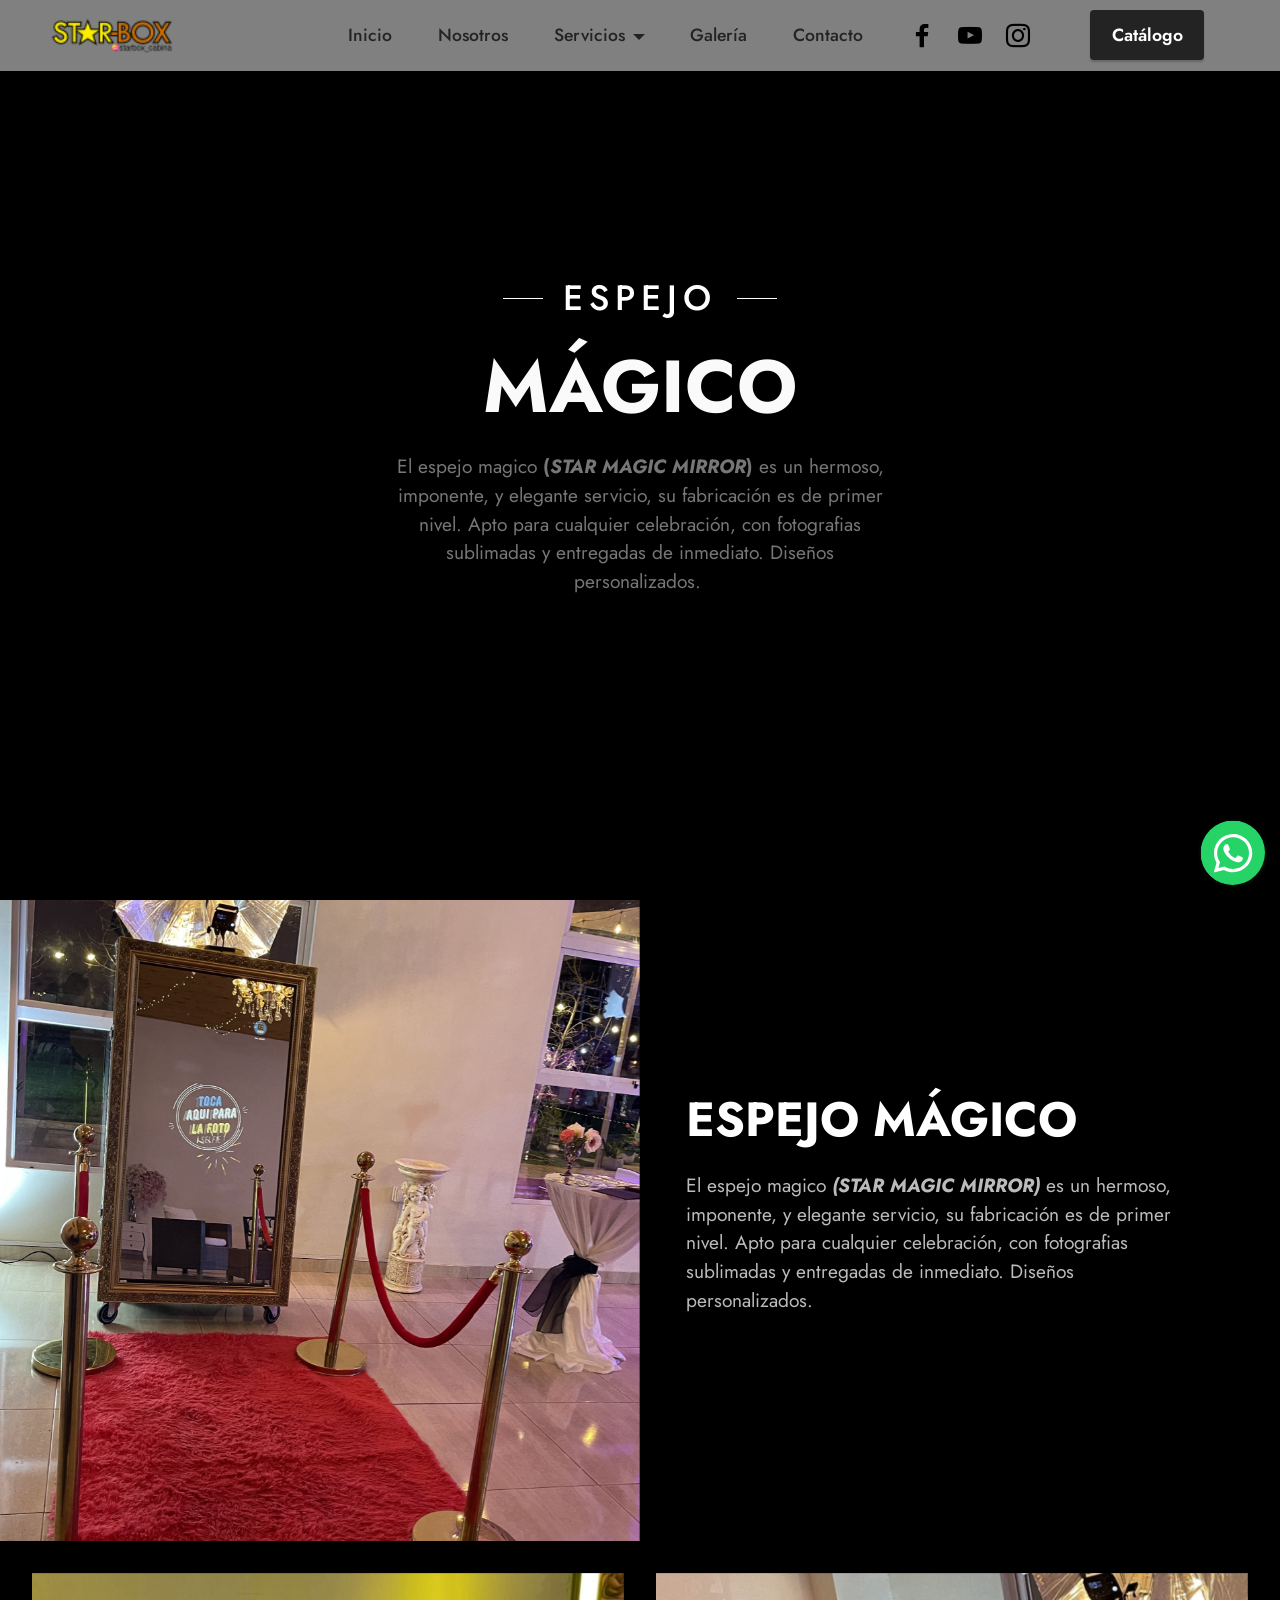
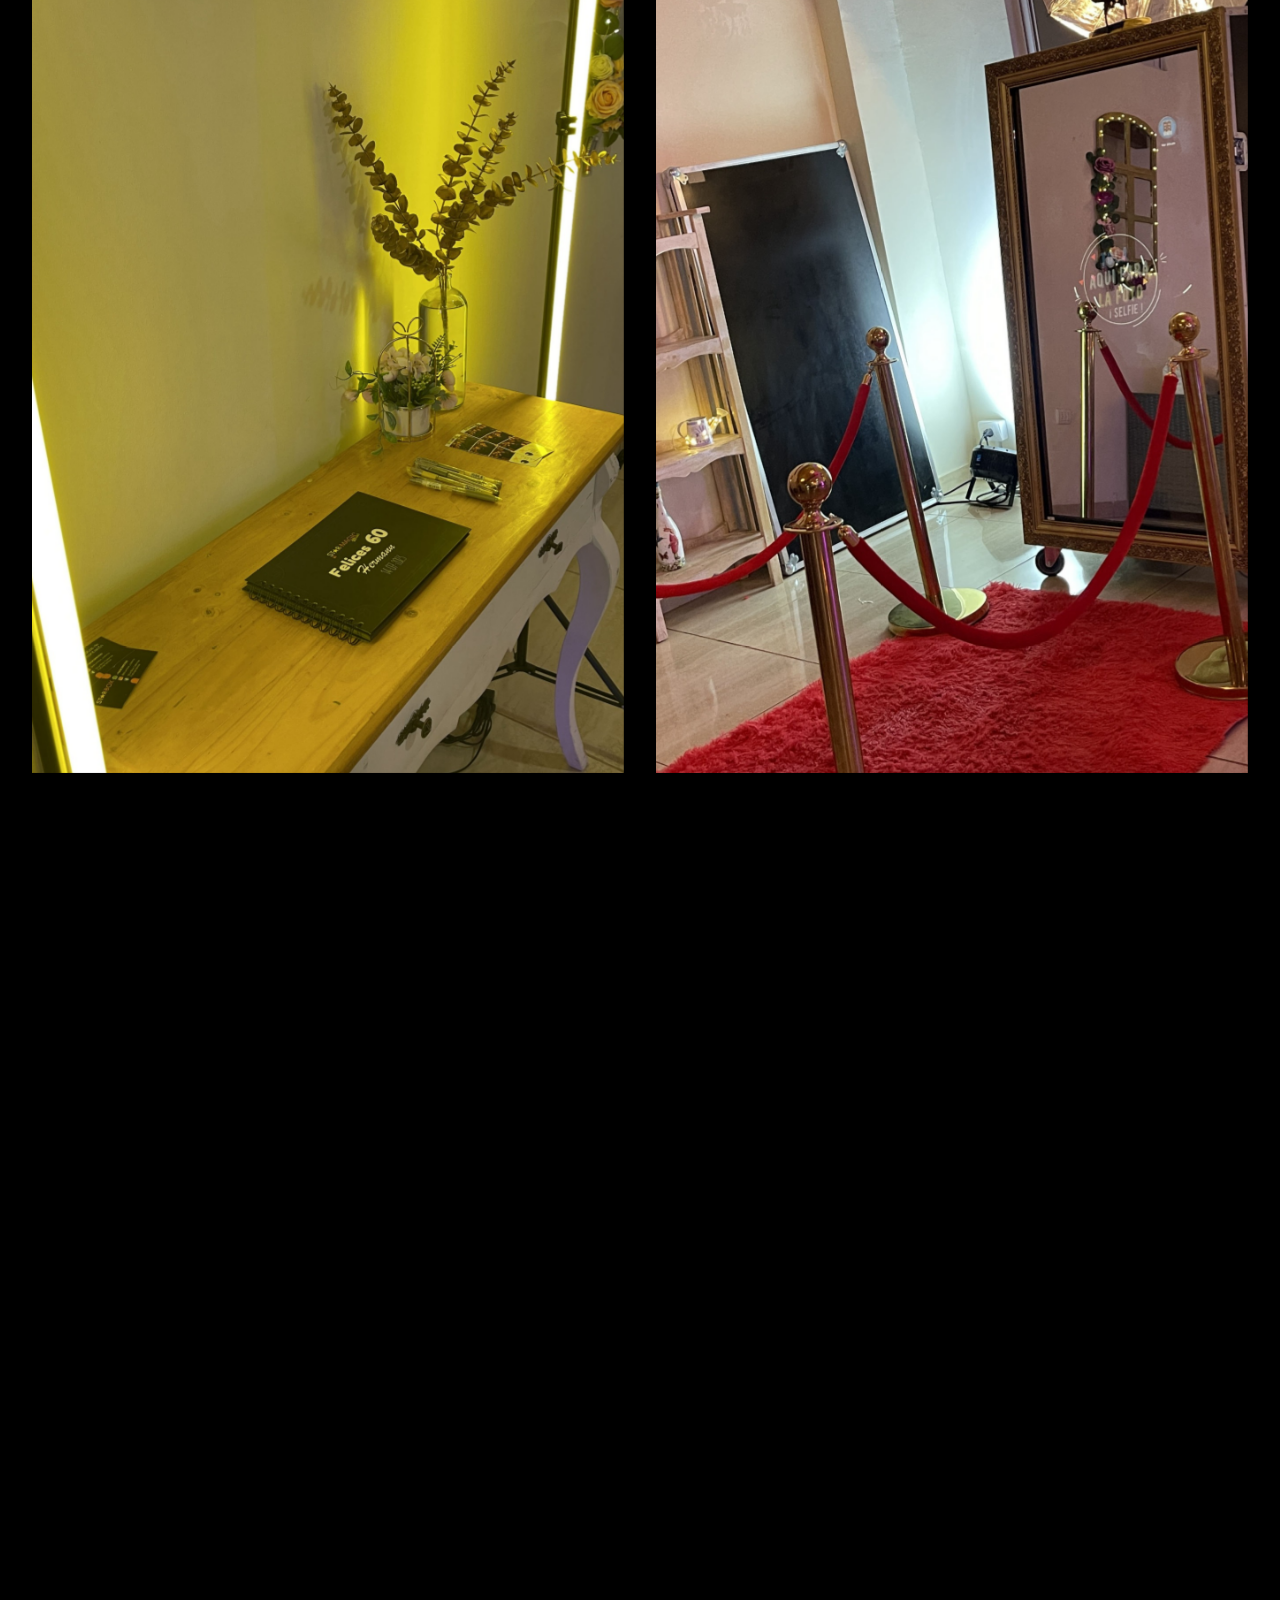
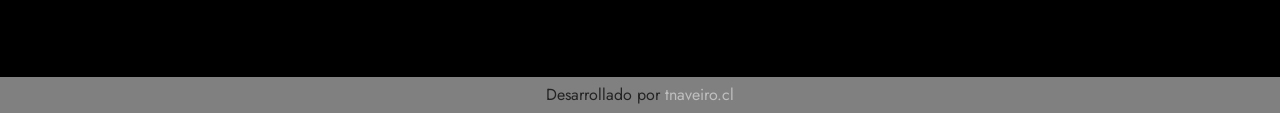
<file: espejo-magico.html>
<!DOCTYPE html>
<html  >
<head>
  
  <meta charset="UTF-8">
  <meta http-equiv="X-UA-Compatible" content="IE=edge">
  
  <meta name="viewport" content="width=device-width, initial-scale=1, minimum-scale=1">
  <link rel="shortcut icon" href="assets/images/logo-starbox-oficial-128x48.png" type="image/x-icon">
  <meta name="description" content="">
  
  
  <title>fiestainolvidable.cl - Espejo mágico</title>
  <link rel="stylesheet" href="assets/web/assets/mobirise-icons/mobirise-icons.css">
  <link rel="stylesheet" href="assets/bootstrap/css/bootstrap.min.css">
  <link rel="stylesheet" href="assets/bootstrap/css/bootstrap-grid.min.css">
  <link rel="stylesheet" href="assets/bootstrap/css/bootstrap-reboot.min.css">
  <link rel="stylesheet" href="assets/animatecss/animate.css">
  <link rel="stylesheet" href="assets/chatbutton/floating-wpp.css">
  <link rel="stylesheet" href="assets/popup-overlay-plugin/style.css">
    <link rel="stylesheet" href="assets/dropdown/css/style.css">
  <link rel="stylesheet" href="assets/socicon/css/styles.css">
  <link rel="stylesheet" href="assets/theme/css/style.css">
  <link rel="preload" href="https://fonts.googleapis.com/css?family=Jost:100,200,300,400,500,600,700,800,900,100i,200i,300i,400i,500i,600i,700i,800i,900i&display=swap" as="style" onload="this.onload=null;this.rel='stylesheet'">
  <noscript><link rel="stylesheet" href="https://fonts.googleapis.com/css?family=Jost:100,200,300,400,500,600,700,800,900,100i,200i,300i,400i,500i,600i,700i,800i,900i&display=swap"></noscript>
  <link rel="preload" as="style" href="assets/mobirise/css/mbr-additional.css?v=fwB536"><link rel="stylesheet" href="assets/mobirise/css/mbr-additional.css?v=fwB536" type="text/css">

  
  <!-- No seleccionar texto -->    
        <script language="Javascript">
        <!-- disable select
        function disableselect(e){
        return false
        }
        function reEnable(){
        return true
        }
        document.onselectstart=new Function ("return false")
        if (window.sidebar){
        document.onmousedown=disableselect
        document.onclick=reEnable
        }
        // fin -->
</script>
    <!-- No click derecho -->
    <script language=JavaScript>
    <!--
    function click() {
    if (event.button== 2 ) {
    }
    }
    document.onmousedown=click
    // -->
</script>
  
</head>
<body>
  
  <section data-bs-version="5.1" class="menu menu3 cid-tBbPDSIi0I" once="menu" id="menu3-39">
    
    <nav class="navbar navbar-dropdown navbar-expand-lg">
        <div class="container-fluid">
            <div class="navbar-brand">
                <span class="navbar-logo">
                    <a href="https://fiestainolvidable.cl">
                        <img src="assets/images/logo-starbox-oficial-96x36.png" alt="Inicio" style="height: 3rem;">
                    </a>
                </span>
                
            </div>
            <button class="navbar-toggler" type="button" data-toggle="collapse" data-bs-toggle="collapse" data-target="#navbarSupportedContent" data-bs-target="#navbarSupportedContent" aria-controls="navbarNavAltMarkup" aria-expanded="false" aria-label="Toggle navigation">
                <div class="hamburger">
                    <span></span>
                    <span></span>
                    <span></span>
                    <span></span>
                </div>
            </button>
            <div class="collapse navbar-collapse" id="navbarSupportedContent">
                <ul class="navbar-nav nav-dropdown" data-app-modern-menu="true"><li class="nav-item"><a class="nav-link link text-black text-primary display-4" href="index.html#slider1-2q">Inicio</a></li><li class="nav-item"><a class="nav-link link text-black display-4" href="index.html#header13-2r">Nosotros</a></li><li class="nav-item dropdown"><a class="nav-link link dropdown-toggle text-black display-4" href="#" data-toggle="dropdown-submenu" data-bs-toggle="dropdown" data-bs-auto-close="outside" aria-expanded="false">Servicios</a><div class="dropdown-menu" aria-labelledby="dropdown-124"><a class="dropdown-item text-black text-primary display-4" href="espejo-magico.html#content04-3h">Espejo mágico</a><a class="dropdown-item text-black display-4" href="index.html#image03-2w">Fiesta pro</a><div class="dropdown"><a class="show dropdown-item text-black dropdown-toggle display-4" href="index.html#image03-2w" data-toggle="dropdown-submenu" data-bs-toggle="dropdown" data-bs-auto-close="outside">Cam360</a><div class="dropdown-menu dropdown-submenu" data-bs-popper="none" aria-labelledby="dropdown-292"><a class="show dropdown-item text-black display-4" href="index.html#image03-2w">Plataforma</a><a class="show dropdown-item text-black display-4" href="index.html#image03-2w">Aérea</a></div></div><a class="dropdown-item text-black display-4" href="index.html#image03-2w">Cabina de fotos</a><a class="show dropdown-item text-black display-4" href="index.html#image01-30">Guestbook audio</a><a class="show dropdown-item text-black display-4" href="index.html#image01-30">Guestbook pro</a></div></li><li class="nav-item"><a class="nav-link link text-black display-4" href="#">Galería</a></li>
                    
                    <li class="nav-item"><a class="nav-link link text-black display-4" href="index.html#form2-34">Contacto</a>
                    </li></ul>
                <div class="icons-menu">
                    <a class="iconfont-wrapper" href="https://web.facebook.com/starboxcabinas" target="_blank">
                        <span class="p-2 mbr-iconfont socicon-facebook socicon"></span>
                    </a>
                    <a class="iconfont-wrapper" href="https://www.youtube.com/channel/UC3VUvffxNUivczh4kZHk8Sw" target="_blank">
                        <span class="p-2 mbr-iconfont socicon-youtube socicon"></span>
                    </a>
                    <a class="iconfont-wrapper" href="https://www.instagram.com/starbox_cabina/profilecard/" target="_blank">
                        <span class="p-2 mbr-iconfont socicon-instagram socicon"></span>
                    </a>
                    
                </div>
                <div class="navbar-buttons mbr-section-btn"><a class="btn btn-black display-4" href="assets/files/CATALOGO-2023-2024.pdf" target="_blank">Catálogo</a></div>
            </div>
        </div>
    </nav>
</section>

<section data-bs-version="5.1" class="content04 photom4_content04 cid-tUZJSEk741 mbr-fullscreen" id="content04-3h">

    
    


    

    <div class="container align-center">
        <div class="row justify-content-md-center">
            <div class="mbr-black col-md-10 col-lg-6">
                <h3 class="mbr-section-subtitle mbr-semibold align-center mbr-light mbr-fonts-style display-5">ESPEJO</h3>
                <h1 class="mbr-section-title mbr-bold pb-3 mbr-fonts-style display-1">MÁGICO</h1>
                <p class="mbr-text pb-3 mbr-fonts-style display-7">El espejo magico <strong>(<em>STAR MAGIC MIRROR</em>)</strong> es un hermoso,
<br>imponente, y elegante servicio, su fabricación es de primer
<br>nivel. Apto para cualquier celebración, con fotografias
<br>sublimadas y entregadas de inmediato. Diseños
<br>personalizados.&nbsp;<br></p>
                
            </div>
        </div>
    </div>
    
</section>

<section data-bs-version="5.1" class="content02 photom4_content02 cid-tUZJNcMdq1" id="content02-3f">

    
    


    

    <div class="container-fluid">
        <div class="row">

            <div class="col-md-12 col-lg-6">
                <div class="mbr-figure">
                    <img src="assets/images/img-4172-1905x2540.jpeg" alt="">
                </div>
            </div>

            <div class="col-md-12 col-lg-6 py-5 m-auto">
                <div class="media-content">
                    <h1 class="mbr-section-title align-left mbr-bold mbr-black pb-3 mbr-fonts-style display-2">
                        ESPEJO MÁGICO</h1>
                    
                    <div class="mbr-section-text mbr-black pb-3 ">
                        <p class="mbr-text align-left mbr-fonts-style display-7">El espejo magico <em><strong>(STAR MAGIC MIRROR)</strong></em> es un hermoso,
<br>imponente, y elegante servicio, su fabricación es de primer
<br>nivel. Apto para cualquier celebración, con fotografias
<br>sublimadas y entregadas de inmediato. Diseños
<br>personalizados.&nbsp;</p>
                    </div>
                    
                </div>
            </div>
        </div>
    </div>
</section>

<section data-bs-version="5.1" class="image10 photom4_image10 cid-tUZKW5Ncyg" id="image10-3j">

    

    <div class="container-fluid">
        <div class="row">
            <div class="col-lg-6">

                <div class="image-block md-pb">
                    <img src="assets/images/img-2270-1809x2412.jpeg" alt="">
                    <figcaption class="mbr-figure-caption mbr-figure-caption-over">
                        <div class="wrap">
                            <h4 class="pb-2 mbr-white align-center mbr-fonts-style display-7">
                                ARTWORK</h4>
                            <h3 class="pb-2 mbr-white mbr-semibold align-center mbr-fonts-style display-5">
                                <div>Landscapes Photography</div>
                            </h3>
                            <p class="pb-2 mbr-white align-center mbr-fonts-style display-4">
                                Lorem ipsum dolor sit amet, consectetur adipiscing elit. Integer ullamcorper elementum.
                            </p>
                        </div>
                    </figcaption>
                </div>
            </div>

            <div class="col-lg-6">
                <div class="image-block">
                    <img src="assets/images/img-4170-1809x2412.jpeg" alt="">
                    <figcaption class="mbr-figure-caption mbr-figure-caption-over">
                        <div class="wrap">
                            <h4 class="pb-2 mbr-white align-center mbr-fonts-style display-7">
                                ARTWORK</h4>
                            <h3 class="pb-2 mbr-white mbr-semibold align-center mbr-fonts-style display-5">Nature Photography</h3>
                            <p class="pb-2 mbr-white align-center mbr-fonts-style display-4">
                                Lorem ipsum dolor sit amet, consectetur adipiscing elit. Integer ullamcorper elementum.
                            </p>
                        </div>
                    </figcaption>
                </div>

            </div>
        </div>

    </div>


</section>

<section data-bs-version="5.1" class="video2 cid-tUZLGKC0nc" id="video2-3l">
    
    
    
    <div class="container-fluid">
        
        <div class="row justify-content-center mt-4">
            <div class="col-12 col-md-12 video-block">
                <div class="video-wrapper"><iframe class="mbr-embedded-video" src="https://www.youtube.com/embed/AkgSVA797zc?loop=1&amp;autoplay=1" width="1280" height="720" frameborder="0" allowfullscreen></iframe></div>
                
            </div>
        </div>
    </div>
</section>


<script src="assets/bootstrap/js/bootstrap.bundle.min.js"></script>
  <script src="assets/smoothscroll/smooth-scroll.js"></script>
  <script src="assets/ytplayer/index.js"></script>
  <script src="assets/chatbutton/floating-wpp.js"></script>
  <script src="assets/chatbutton/script.js"></script>
      <script src="assets/dropdown/js/navbar-dropdown.js"></script>
  <script src="assets/playervimeo/vimeo_player.js"></script>
  <script src="assets/theme/js/script.js"></script>
  
  <footer style="background-color: grey; color: white; padding: 10px; position: absolute; bottom: 0; width: 100%;">
   <p style="text-align: center; margin: 0; color: #232323;">Desarrollado por <a href="https://tnaveiro.cl" target="_blank" style="color: #ffffff; opacity: 0.5; text-decoration: none;">tnaveiro.cl</a></p>
</footer>
  
  <input name="animation" type="hidden">
  <div id="chatbutton-wa" data-phone="+56987714665" data-showpopup="true" data-headertitle="👋 Escribenos!" data-popupmessage="Hola!" data-placeholder="Type here" data-position="left" data-headercolor="#39847a" data-backgroundcolor="#e5ddd5" data-autoopentimeout="0" data-size="65px"><div class="floating-wpp-button" style="width: 65px; height: 65px;"><div class="floating-wpp-button-image"><!--?xml version="1.0" encoding="UTF-8" standalone="no"?--><svg xmlns="http://www.w3.org/2000/svg" xmlns:xlink="http://www.w3.org/1999/xlink" style="isolation:isolate" viewBox="0 0 800 800" width="65" height="65"><defs><clipPath id="_clipPath_A3g8G5hPEGG2L0B6hFCxamU4cc8rfqzQ"><rect width="800" height="800"></rect></clipPath></defs><g clip-path="url(#_clipPath_A3g8G5hPEGG2L0B6hFCxamU4cc8rfqzQ)"><g><path d=" M 787.59 800 L 12.41 800 C 5.556 800 0 793.332 0 785.108 L 0 14.892 C 0 6.667 5.556 0 12.41 0 L 787.59 0 C 794.444 0 800 6.667 800 14.892 L 800 785.108 C 800 793.332 794.444 800 787.59 800 Z " fill="rgb(37,211,102)"></path></g><g><path d=" M 508.558 450.429 C 502.67 447.483 473.723 433.24 468.325 431.273 C 462.929 429.308 459.003 428.328 455.078 434.22 C 451.153 440.114 439.869 453.377 436.434 457.307 C 433 461.236 429.565 461.729 423.677 458.78 C 417.79 455.834 398.818 449.617 376.328 429.556 C 358.825 413.943 347.008 394.663 343.574 388.768 C 340.139 382.873 343.207 379.687 346.155 376.752 C 348.804 374.113 352.044 369.874 354.987 366.436 C 357.931 362.999 358.912 360.541 360.875 356.614 C 362.837 352.683 361.857 349.246 360.383 346.299 C 358.912 343.352 347.136 314.369 342.231 302.579 C 337.451 291.099 332.597 292.654 328.983 292.472 C 325.552 292.301 321.622 292.265 317.698 292.265 C 313.773 292.265 307.394 293.739 301.996 299.632 C 296.6 305.527 281.389 319.772 281.389 348.752 C 281.389 377.735 302.487 405.731 305.431 409.661 C 308.376 413.592 346.949 473.062 406.015 498.566 C 420.062 504.634 431.03 508.256 439.581 510.969 C 453.685 515.451 466.521 514.818 476.666 513.302 C 487.978 511.613 511.502 499.06 516.409 485.307 C 521.315 471.55 521.315 459.762 519.842 457.307 C 518.371 454.851 514.446 453.377 508.558 450.429 Z  M 401.126 597.117 L 401.047 597.117 C 365.902 597.104 331.431 587.661 301.36 569.817 L 294.208 565.572 L 220.08 585.017 L 239.866 512.743 L 235.21 505.332 C 215.604 474.149 205.248 438.108 205.264 401.1 C 205.307 293.113 293.17 205.257 401.204 205.257 C 453.518 205.275 502.693 225.674 539.673 262.696 C 576.651 299.716 597.004 348.925 596.983 401.258 C 596.939 509.254 509.078 597.117 401.126 597.117 Z  M 567.816 234.565 C 523.327 190.024 464.161 165.484 401.124 165.458 C 271.24 165.458 165.529 271.161 165.477 401.085 C 165.46 442.617 176.311 483.154 196.932 518.892 L 163.502 641 L 288.421 608.232 C 322.839 627.005 361.591 636.901 401.03 636.913 L 401.126 636.913 L 401.127 636.913 C 530.998 636.913 636.717 531.2 636.77 401.274 C 636.794 338.309 612.306 279.105 567.816 234.565" fill-rule="evenodd" fill="rgb(255,255,255)"></path></g></g></svg></div></div></div>
 </body>
</html>
</file>
<file: assets/web/assets/mobirise-icons/mobirise-icons.css>
@font-face {
  font-family: 'MobiriseIcons';
  src:  url('mobirise-icons.eot?spat4u');
  src:  url('mobirise-icons.eot?spat4u#iefix') format('embedded-opentype'),
    url('mobirise-icons.ttf?spat4u') format('truetype'),
    url('mobirise-icons.woff?spat4u') format('woff'),
    url('mobirise-icons.svg?spat4u#MobiriseIcons') format('svg');
  font-weight: normal;
  font-style: normal;
  font-display: swap;
}

[class^="mbri-"], [class*=" mbri-"] {
  /* use !important to prevent issues with browser extensions that change fonts */
  font-family: MobiriseIcons !important;
  speak: none;
  font-style: normal;
  font-weight: normal;
  font-variant: normal;
  text-transform: none;
  line-height: 1;

  /* Better Font Rendering =========== */
  -webkit-font-smoothing: antialiased;
  -moz-osx-font-smoothing: grayscale;
}

.mbri-add-submenu:before {
  content: "\e900";
}
.mbri-alert:before {
  content: "\e901";
}
.mbri-align-center:before {
  content: "\e902";
}
.mbri-align-justify:before {
  content: "\e903";
}
.mbri-align-left:before {
  content: "\e904";
}
.mbri-align-right:before {
  content: "\e905";
}
.mbri-android:before {
  content: "\e906";
}
.mbri-apple:before {
  content: "\e907";
}
.mbri-arrow-down:before {
  content: "\e908";
}
.mbri-arrow-next:before {
  content: "\e909";
}
.mbri-arrow-prev:before {
  content: "\e90a";
}
.mbri-arrow-up:before {
  content: "\e90b";
}
.mbri-bold:before {
  content: "\e90c";
}
.mbri-bookmark:before {
  content: "\e90d";
}
.mbri-bootstrap:before {
  content: "\e90e";
}
.mbri-briefcase:before {
  content: "\e90f";
}
.mbri-browse:before {
  content: "\e910";
}
.mbri-bulleted-list:before {
  content: "\e911";
}
.mbri-calendar:before {
  content: "\e912";
}
.mbri-camera:before {
  content: "\e913";
}
.mbri-cart-add:before {
  content: "\e914";
}
.mbri-cart-full:before {
  content: "\e915";
}
.mbri-cash:before {
  content: "\e916";
}
.mbri-change-style:before {
  content: "\e917";
}
.mbri-chat:before {
  content: "\e918";
}
.mbri-clock:before {
  content: "\e919";
}
.mbri-close:before {
  content: "\e91a";
}
.mbri-cloud:before {
  content: "\e91b";
}
.mbri-code:before {
  content: "\e91c";
}
.mbri-contact-form:before {
  content: "\e91d";
}
.mbri-credit-card:before {
  content: "\e91e";
}
.mbri-cursor-click:before {
  content: "\e91f";
}
.mbri-cust-feedback:before {
  content: "\e920";
}
.mbri-database:before {
  content: "\e921";
}
.mbri-delivery:before {
  content: "\e922";
}
.mbri-desktop:before {
  content: "\e923";
}
.mbri-devices:before {
  content: "\e924";
}
.mbri-down:before {
  content: "\e925";
}
.mbri-download:before {
  content: "\e989";
}
.mbri-drag-n-drop:before {
  content: "\e927";
}
.mbri-drag-n-drop2:before {
  content: "\e928";
}
.mbri-edit:before {
  content: "\e929";
}
.mbri-edit2:before {
  content: "\e92a";
}
.mbri-error:before {
  content: "\e92b";
}
.mbri-extension:before {
  content: "\e92c";
}
.mbri-features:before {
  content: "\e92d";
}
.mbri-file:before {
  content: "\e92e";
}
.mbri-flag:before {
  content: "\e92f";
}
.mbri-folder:before {
  content: "\e930";
}
.mbri-gift:before {
  content: "\e931";
}
.mbri-github:before {
  content: "\e932";
}
.mbri-globe:before {
  content: "\e933";
}
.mbri-globe-2:before {
  content: "\e934";
}
.mbri-growing-chart:before {
  content: "\e935";
}
.mbri-hearth:before {
  content: "\e936";
}
.mbri-help:before {
  content: "\e937";
}
.mbri-home:before {
  content: "\e938";
}
.mbri-hot-cup:before {
  content: "\e939";
}
.mbri-idea:before {
  content: "\e93a";
}
.mbri-image-gallery:before {
  content: "\e93b";
}
.mbri-image-slider:before {
  content: "\e93c";
}
.mbri-info:before {
  content: "\e93d";
}
.mbri-italic:before {
  content: "\e93e";
}
.mbri-key:before {
  content: "\e93f";
}
.mbri-laptop:before {
  content: "\e940";
}
.mbri-layers:before {
  content: "\e941";
}
.mbri-left-right:before {
  content: "\e942";
}
.mbri-left:before {
  content: "\e943";
}
.mbri-letter:before {
  content: "\e944";
}
.mbri-like:before {
  content: "\e945";
}
.mbri-link:before {
  content: "\e946";
}
.mbri-lock:before {
  content: "\e947";
}
.mbri-login:before {
  content: "\e948";
}
.mbri-logout:before {
  content: "\e949";
}
.mbri-magic-stick:before {
  content: "\e94a";
}
.mbri-map-pin:before {
  content: "\e94b";
}
.mbri-menu:before {
  content: "\e94c";
}
.mbri-mobile:before {
  content: "\e94d";
}
.mbri-mobile2:before {
  content: "\e94e";
}
.mbri-mobirise:before {
  content: "\e94f";
}
.mbri-more-horizontal:before {
  content: "\e950";
}
.mbri-more-vertical:before {
  content: "\e951";
}
.mbri-music:before {
  content: "\e952";
}
.mbri-new-file:before {
  content: "\e953";
}
.mbri-numbered-list:before {
  content: "\e954";
}
.mbri-opened-folder:before {
  content: "\e955";
}
.mbri-pages:before {
  content: "\e956";
}
.mbri-paper-plane:before {
  content: "\e957";
}
.mbri-paperclip:before {
  content: "\e958";
}
.mbri-photo:before {
  content: "\e959";
}
.mbri-photos:before {
  content: "\e95a";
}
.mbri-pin:before {
  content: "\e95b";
}
.mbri-play:before {
  content: "\e95c";
}
.mbri-plus:before {
  content: "\e95d";
}
.mbri-preview:before {
  content: "\e95e";
}
.mbri-print:before {
  content: "\e95f";
}
.mbri-protect:before {
  content: "\e960";
}
.mbri-question:before {
  content: "\e961";
}
.mbri-quote-left:before {
  content: "\e962";
}
.mbri-quote-right:before {
  content: "\e963";
}
.mbri-refresh:before {
  content: "\e964";
}
.mbri-responsive:before {
  content: "\e965";
}
.mbri-right:before {
  content: "\e966";
}
.mbri-rocket:before {
  content: "\e967";
}
.mbri-sad-face:before {
  content: "\e968";
}
.mbri-sale:before {
  content: "\e969";
}
.mbri-save:before {
  content: "\e96a";
}
.mbri-search:before {
  content: "\e96b";
}
.mbri-setting:before {
  content: "\e96c";
}
.mbri-setting2:before {
  content: "\e96d";
}
.mbri-setting3:before {
  content: "\e96e";
}
.mbri-share:before {
  content: "\e96f";
}
.mbri-shopping-bag:before {
  content: "\e970";
}
.mbri-shopping-basket:before {
  content: "\e971";
}
.mbri-shopping-cart:before {
  content: "\e972";
}
.mbri-sites:before {
  content: "\e973";
}
.mbri-smile-face:before {
  content: "\e974";
}
.mbri-speed:before {
  content: "\e975";
}
.mbri-star:before {
  content: "\e976";
}
.mbri-success:before {
  content: "\e977";
}
.mbri-sun:before {
  content: "\e978";
}
.mbri-sun2:before {
  content: "\e979";
}
.mbri-tablet:before {
  content: "\e97a";
}
.mbri-tablet-vertical:before {
  content: "\e97b";
}
.mbri-target:before {
  content: "\e97c";
}
.mbri-timer:before {
  content: "\e97d";
}
.mbri-to-ftp:before {
  content: "\e97e";
}
.mbri-to-local-drive:before {
  content: "\e97f";
}
.mbri-touch-swipe:before {
  content: "\e980";
}
.mbri-touch:before {
  content: "\e981";
}
.mbri-trash:before {
  content: "\e982";
}
.mbri-underline:before {
  content: "\e983";
}
.mbri-unlink:before {
  content: "\e984";
}
.mbri-unlock:before {
  content: "\e985";
}
.mbri-up-down:before {
  content: "\e986";
}
.mbri-up:before {
  content: "\e987";
}
.mbri-update:before {
  content: "\e988";
}
.mbri-upload:before {
 content: "\e926"; 
}
.mbri-user:before {
  content: "\e98a";
}
.mbri-user2:before {
  content: "\e98b";
}
.mbri-users:before {
  content: "\e98c";
}
.mbri-video:before {
  content: "\e98d";
}
.mbri-video-play:before {
  content: "\e98e";
}
.mbri-watch:before {
  content: "\e98f";
}
.mbri-website-theme:before {
  content: "\e990";
}
.mbri-wifi:before {
  content: "\e991";
}
.mbri-windows:before {
  content: "\e992";
}
.mbri-zoom-out:before {
  content: "\e993";
}
.mbri-redo:before {
  content: "\e994";
}
.mbri-undo:before {
  content: "\e995";
}
</file>
<file: assets/chatbutton/floating-wpp.css>
.floating-wpp {
    position: fixed;
    bottom: 15px;
    left: 15px;
    font-size: 14px;
    transition: bottom 0.2s;
    z-index: 1021;
}

.floating-wpp .floating-wpp-button {
    position: relative;
    border-radius: 50%;
    box-shadow: 1px 1px 4px rgba(60, 60, 60, 0.4);
    transition: box-shadow 0.2s;
    cursor: pointer;
    overflow: hidden;
}

.floating-wpp .floating-wpp-button img,
.floating-wpp .floating-wpp-button svg {
    position: absolute;
    width: 100%;
    height: auto;
    object-fit: cover;
    top: 50%;
    left: 50%;
    transform: translate3d(-50%, -50%, 0);
    border-radius: 50%;
}

.floating-wpp:hover .floating-wpp-button {
    box-shadow: 1px 2px 8px rgba(60, 60, 60, 0.4);
}

.floating-wpp .floating-wpp-popup {
    /*border: 2px solid white;*/
    border-radius: 8px;
    background-color: #e5ddd5;
    position: absolute;
    overflow: hidden;
    padding: 0;
    box-shadow: 1px 2px 8px rgba(60, 60, 60, 0.25);
    width: 0px;
    height: 0px;
    bottom: 0;
    opacity: 0;
    transition: bottom 0.1s ease-out, opacity 0.2s ease-out;
    transform-origin: bottom;
}

.floating-wpp .floating-wpp-popup.active {
    padding: 0 15px 12px 15px;
    width: 280px;
    height: auto;
    bottom: 82px;
    opacity: 1;
}

.floating-wpp .floating-wpp-popup .floating-wpp-message {
    background-color: white;
    padding: 8px;
    border-radius: 7.5px 7.5px 7.5px 7.5px;
    box-shadow: 1px 1px 5px rgba(0, 0, 0, 0.15);
    opacity: 0;
    transition: opacity 0.2s;
    max-width: 100%;
}

.floating-wpp .floating-wpp-popup.active .floating-wpp-message {
    opacity: 1;
    transition-delay: 0.2s;
}

.floating-wpp .floating-wpp-popup .floating-wpp-head {
    text-align: left;
    color: white;
    margin: 0 -15px 15px -15px;
    padding: 15px 15px;
    display: flex;
    flex-direction: column;
    justify-content: space-between;
    cursor: pointer;
}

.floating-wpp-headName {
    margin: 0;
}

.floating-wpp .floating-wpp-popup .floating-wpp-head .close {
    position: absolute;
    top: 14px;
    right: 8px;
    color: #ffffff;
    text-shadow: none;
    opacity: 1;
    font-size: inherit;
}

.floating-wpp .floating-wpp-input-message {
    background-color: #e5ddd5;
    margin: 5px -15px -15px -15px;
    padding: 0 15px;
    display: flex;
    align-items: center;
}

.floating-wpp .floating-wpp-input-message textarea {
    border: 1px solid #ffffff;
    border-radius: 21px;
    box-shadow: none;
    padding: 8px 12px;
    margin: 10px 0 15px 0;
    width: 100%;
    max-width: 100%;
    font-family: inherit;
    font-size: inherit;
    resize: none;
    outline: none;
    color: #4a4a4a;
    box-shadow: 1px 2px 8px rgba(60, 60, 60, 0.25);
    visibility: visible !important;
    animation-delay: 0s;
    animation-duration: 0s;
}

.floating-wpp .floating-wpp-btn-send {
    margin: 10px 0 15px 12px;
    font-size: 0;
    cursor: pointer;
    box-shadow: 1px 2px 8px rgba(60, 60, 60, 0.25);
    border-radius: 50%;
}
</file>
<file: assets/popup-overlay-plugin/style.css>
html.is-builder .modal-backdrop.show {
    display: none !important;
}
</file>
<file: assets/dropdown/css/style.css>
.navbar-dropdown {
  left: 0;
  padding: 0;
  position: absolute;
  right: 0;
  top: 0;
  transition: all 0.45s ease;
  z-index: 1030;
  background: #282828; }
  .navbar-dropdown .navbar-logo {
    margin-right: 0.8rem;
    transition: margin 0.3s ease-in-out;
    vertical-align: middle; }
    .navbar-dropdown .navbar-logo img {
      height: 3.125rem;
      transition: all 0.3s ease-in-out; }
    .navbar-dropdown .navbar-logo.mbr-iconfont {
      font-size: 3.125rem;
      line-height: 3.125rem; }
  .navbar-dropdown .navbar-caption {
    font-weight: 700;
    white-space: normal;
    vertical-align: -4px;
    line-height: 3.125rem !important; }
    .navbar-dropdown .navbar-caption, .navbar-dropdown .navbar-caption:hover {
      color: inherit;
      text-decoration: none; }
  .navbar-dropdown .mbr-iconfont + .navbar-caption {
    vertical-align: -1px; }
  .navbar-dropdown.navbar-fixed-top {
    position: fixed; }
  .navbar-dropdown .navbar-brand span {
    vertical-align: -4px; }
  .navbar-dropdown.bg-color.transparent {
    background: none; }
  .navbar-dropdown.navbar-short .navbar-brand {
    padding: 0.625rem 0; }
    .navbar-dropdown.navbar-short .navbar-brand span {
      vertical-align: -1px; }
  .navbar-dropdown.navbar-short .navbar-caption {
    line-height: 2.375rem !important;
    vertical-align: -2px; }
  .navbar-dropdown.navbar-short .navbar-logo {
    margin-right: 0.5rem; }
    .navbar-dropdown.navbar-short .navbar-logo img {
      height: 2.375rem; }
    .navbar-dropdown.navbar-short .navbar-logo.mbr-iconfont {
      font-size: 2.375rem;
      line-height: 2.375rem; }
  .navbar-dropdown.navbar-short .mbr-table-cell {
    height: 3.625rem; }
  .navbar-dropdown .navbar-close {
    left: 0.6875rem;
    position: fixed;
    top: 0.75rem;
    z-index: 1000; }
  .navbar-dropdown .hamburger-icon {
    content: "";
    display: inline-block;
    vertical-align: middle;
    width: 16px;
    -webkit-box-shadow: 0 -6px 0 1px #282828,0 0 0 1px #282828,0 6px 0 1px #282828;
    -moz-box-shadow: 0 -6px 0 1px #282828,0 0 0 1px #282828,0 6px 0 1px #282828;
    box-shadow: 0 -6px 0 1px #282828,0 0 0 1px #282828,0 6px 0 1px #282828; }

.dropdown-menu .dropdown-toggle[data-toggle="dropdown-submenu"]::after {
  border-bottom: 0.35em solid transparent;
  border-left: 0.35em solid;
  border-right: 0;
  border-top: 0.35em solid transparent;
  margin-left: 0.3rem; }

.dropdown-menu .dropdown-item:focus {
  outline: 0; }

.nav-dropdown {
  font-size: 0.75rem;
  font-weight: 500;
  height: auto !important; }
  .nav-dropdown .nav-btn {
    padding-left: 1rem; }
  .nav-dropdown .link {
    margin: .667em 1.667em;
    font-weight: 500;
    padding: 0;
    transition: color .2s ease-in-out; }
    .nav-dropdown .link.dropdown-toggle {
      margin-right: 2.583em; }
      .nav-dropdown .link.dropdown-toggle::after {
        margin-left: .25rem;
        border-top: 0.35em solid;
        border-right: 0.35em solid transparent;
        border-left: 0.35em solid transparent;
        border-bottom: 0; }
      .nav-dropdown .link.dropdown-toggle[aria-expanded="true"] {
        margin: 0;
        padding: 0.667em 3.263em  0.667em 1.667em; }
  .nav-dropdown .link::after,
  .nav-dropdown .dropdown-item::after {
    color: inherit; }
  .nav-dropdown .btn {
    font-size: 0.75rem;
    font-weight: 700;
    letter-spacing: 0;
    margin-bottom: 0;
    padding-left: 1.25rem;
    padding-right: 1.25rem; }
  .nav-dropdown .dropdown-menu {
    border-radius: 0;
    border: 0;
    left: 0;
    margin: 0;
    padding-bottom: 1.25rem;
    padding-top: 1.25rem;
    position: relative; }
  .nav-dropdown .dropdown-submenu {
    margin-left: 0.125rem;
    top: 0; }
  .nav-dropdown .dropdown-item {
    font-weight: 500;
    line-height: 2;
    padding: 0.3846em 4.615em 0.3846em 1.5385em;
    position: relative;
    transition: color .2s ease-in-out, background-color .2s ease-in-out; }
    .nav-dropdown .dropdown-item::after {
      margin-top: -0.3077em;
      position: absolute;
      right: 1.1538em;
      top: 50%; }
    .nav-dropdown .dropdown-item:focus, .nav-dropdown .dropdown-item:hover {
      background: none; }

@media (max-width: 767px) {
  .nav-dropdown.navbar-toggleable-sm {
    bottom: 0;
    display: none;
    left: 0;
    overflow-x: hidden;
    position: fixed;
    top: 0;
    transform: translateX(-100%);
    -ms-transform: translateX(-100%);
    -webkit-transform: translateX(-100%);
    width: 18.75rem;
    z-index: 999; } }
.nav-dropdown.navbar-toggleable-xl {
  bottom: 0;
  display: none;
  left: 0;
  overflow-x: hidden;
  position: fixed;
  top: 0;
  transform: translateX(-100%);
  -ms-transform: translateX(-100%);
  -webkit-transform: translateX(-100%);
  width: 18.75rem;
  z-index: 999; }

.nav-dropdown-sm {
  display: block !important;
  overflow-x: hidden;
  overflow: auto;
  padding-top: 3.875rem; }
  .nav-dropdown-sm::after {
    content: "";
    display: block;
    height: 3rem;
    width: 100%; }
  .nav-dropdown-sm.collapse.in ~ .navbar-close {
    display: block !important; }
  .nav-dropdown-sm.collapsing, .nav-dropdown-sm.collapse.in {
    transform: translateX(0);
    -ms-transform: translateX(0);
    -webkit-transform: translateX(0);
    transition: all 0.25s ease-out;
    -webkit-transition: all 0.25s ease-out;
    background: #282828; }
  .nav-dropdown-sm.collapsing[aria-expanded="false"] {
    transform: translateX(-100%);
    -ms-transform: translateX(-100%);
    -webkit-transform: translateX(-100%); }
  .nav-dropdown-sm .nav-item {
    display: block;
    margin-left: 0 !important;
    padding-left: 0; }
  .nav-dropdown-sm .link,
  .nav-dropdown-sm .dropdown-item {
    border-top: 1px dotted rgba(255, 255, 255, 0.1);
    font-size: 0.8125rem;
    line-height: 1.6;
    margin: 0 !important;
    padding: 0.875rem 2.4rem 0.875rem 1.5625rem !important;
    position: relative;
    white-space: normal; }
    .nav-dropdown-sm .link:focus, .nav-dropdown-sm .link:hover,
    .nav-dropdown-sm .dropdown-item:focus,
    .nav-dropdown-sm .dropdown-item:hover {
      background: rgba(0, 0, 0, 0.2) !important;
      color: #c0a375; }
  .nav-dropdown-sm .nav-btn {
    position: relative;
    padding: 1.5625rem 1.5625rem 0 1.5625rem; }
    .nav-dropdown-sm .nav-btn::before {
      border-top: 1px dotted rgba(255, 255, 255, 0.1);
      content: "";
      left: 0;
      position: absolute;
      top: 0;
      width: 100%; }
    .nav-dropdown-sm .nav-btn + .nav-btn {
      padding-top: 0.625rem; }
      .nav-dropdown-sm .nav-btn + .nav-btn::before {
        display: none; }
  .nav-dropdown-sm .btn {
    padding: 0.625rem 0; }
  .nav-dropdown-sm .dropdown-toggle[data-toggle="dropdown-submenu"]::after {
    margin-left: .25rem;
    border-top: 0.35em solid;
    border-right: 0.35em solid transparent;
    border-left: 0.35em solid transparent;
    border-bottom: 0; }
  .nav-dropdown-sm .dropdown-toggle[data-toggle="dropdown-submenu"][aria-expanded="true"]::after {
    border-top: 0;
    border-right: 0.35em solid transparent;
    border-left: 0.35em solid transparent;
    border-bottom: 0.35em solid; }
  .nav-dropdown-sm .dropdown-menu {
    margin: 0;
    padding: 0;
    position: relative;
    top: 0;
    left: 0;
    width: 100%;
    border: 0;
    float: none;
    border-radius: 0;
    background: none; }
  .nav-dropdown-sm .dropdown-submenu {
    left: 100%;
    margin-left: 0.125rem;
    margin-top: -1.25rem;
    top: 0; }

.navbar-toggleable-sm .nav-dropdown .dropdown-menu {
  position: absolute; }

.navbar-toggleable-sm .nav-dropdown .dropdown-submenu {
  left: 100%;
  margin-left: 0.125rem;
  margin-top: -1.25rem;
  top: 0; }

.navbar-toggleable-sm.opened .nav-dropdown .dropdown-menu {
  position: relative; }

.navbar-toggleable-sm.opened .nav-dropdown .dropdown-submenu {
  left: 0;
  margin-left: 00rem;
  margin-top: 0rem;
  top: 0; }

.is-builder .nav-dropdown.collapsing {
  transition: none !important; }
</file>
<file: assets/socicon/css/styles.css>
@charset "UTF-8";

@font-face {
  font-family: 'Socicon';
  src:  url('../fonts/socicon.eot');
  src:  url('../fonts/socicon.eot?#iefix') format('embedded-opentype'),
    url('../fonts/socicon.woff2') format('woff2'),
    url('../fonts/socicon.ttf') format('truetype'),
    url('../fonts/socicon.woff') format('woff'),
    url('../fonts/socicon.svg#socicon') format('svg');
  font-weight: normal;
  font-style: normal;
  font-display: swap;
}

[data-icon]:before {
  font-family: "socicon" !important;
  content: attr(data-icon);
  font-style: normal !important;
  font-weight: normal !important;
  font-variant: normal !important;
  text-transform: none !important;
  speak: none;
  line-height: 1;
  -webkit-font-smoothing: antialiased;
  -moz-osx-font-smoothing: grayscale;
}

[class^="socicon-"], [class*=" socicon-"] {
  /* use !important to prevent issues with browser extensions that change fonts */
  font-family: 'Socicon' !important;
  speak: none;
  font-style: normal;
  font-weight: normal;
  font-variant: normal;
  text-transform: none;
  line-height: 1;

  /* Better Font Rendering =========== */
  -webkit-font-smoothing: antialiased;
  -moz-osx-font-smoothing: grayscale;
}

.socicon-500px:before {
  content: "\e000";
}
.socicon-8tracks:before {
  content: "\e001";
}
.socicon-airbnb:before {
  content: "\e002";
}
.socicon-alliance:before {
  content: "\e003";
}
.socicon-amazon:before {
  content: "\e004";
}
.socicon-amplement:before {
  content: "\e005";
}
.socicon-android:before {
  content: "\e006";
}
.socicon-angellist:before {
  content: "\e007";
}
.socicon-apple:before {
  content: "\e008";
}
.socicon-appnet:before {
  content: "\e009";
}
.socicon-baidu:before {
  content: "\e00a";
}
.socicon-bandcamp:before {
  content: "\e00b";
}
.socicon-battlenet:before {
  content: "\e00c";
}
.socicon-mixer:before {
  content: "\e00d";
}
.socicon-bebee:before {
  content: "\e00e";
}
.socicon-bebo:before {
  content: "\e00f";
}
.socicon-behance:before {
  content: "\e010";
}
.socicon-blizzard:before {
  content: "\e011";
}
.socicon-blogger:before {
  content: "\e012";
}
.socicon-buffer:before {
  content: "\e013";
}
.socicon-chrome:before {
  content: "\e014";
}
.socicon-coderwall:before {
  content: "\e015";
}
.socicon-curse:before {
  content: "\e016";
}
.socicon-dailymotion:before {
  content: "\e017";
}
.socicon-deezer:before {
  content: "\e018";
}
.socicon-delicious:before {
  content: "\e019";
}
.socicon-deviantart:before {
  content: "\e01a";
}
.socicon-diablo:before {
  content: "\e01b";
}
.socicon-digg:before {
  content: "\e01c";
}
.socicon-discord:before {
  content: "\e01d";
}
.socicon-disqus:before {
  content: "\e01e";
}
.socicon-douban:before {
  content: "\e01f";
}
.socicon-draugiem:before {
  content: "\e020";
}
.socicon-dribbble:before {
  content: "\e021";
}
.socicon-drupal:before {
  content: "\e022";
}
.socicon-ebay:before {
  content: "\e023";
}
.socicon-ello:before {
  content: "\e024";
}
.socicon-endomodo:before {
  content: "\e025";
}
.socicon-envato:before {
  content: "\e026";
}
.socicon-etsy:before {
  content: "\e027";
}
.socicon-facebook:before {
  content: "\e028";
}
.socicon-feedburner:before {
  content: "\e029";
}
.socicon-filmweb:before {
  content: "\e02a";
}
.socicon-firefox:before {
  content: "\e02b";
}
.socicon-flattr:before {
  content: "\e02c";
}
.socicon-flickr:before {
  content: "\e02d";
}
.socicon-formulr:before {
  content: "\e02e";
}
.socicon-forrst:before {
  content: "\e02f";
}
.socicon-foursquare:before {
  content: "\e030";
}
.socicon-friendfeed:before {
  content: "\e031";
}
.socicon-github:before {
  content: "\e032";
}
.socicon-goodreads:before {
  content: "\e033";
}
.socicon-google:before {
  content: "\e034";
}
.socicon-googlescholar:before {
  content: "\e035";
}
.socicon-googlegroups:before {
  content: "\e036";
}
.socicon-googlephotos:before {
  content: "\e037";
}
.socicon-googleplus:before {
  content: "\e038";
}
.socicon-grooveshark:before {
  content: "\e039";
}
.socicon-hackerrank:before {
  content: "\e03a";
}
.socicon-hearthstone:before {
  content: "\e03b";
}
.socicon-hellocoton:before {
  content: "\e03c";
}
.socicon-heroes:before {
  content: "\e03d";
}
.socicon-smashcast:before {
  content: "\e03e";
}
.socicon-horde:before {
  content: "\e03f";
}
.socicon-houzz:before {
  content: "\e040";
}
.socicon-icq:before {
  content: "\e041";
}
.socicon-identica:before {
  content: "\e042";
}
.socicon-imdb:before {
  content: "\e043";
}
.socicon-instagram:before {
  content: "\e044";
}
.socicon-issuu:before {
  content: "\e045";
}
.socicon-istock:before {
  content: "\e046";
}
.socicon-itunes:before {
  content: "\e047";
}
.socicon-keybase:before {
  content: "\e048";
}
.socicon-lanyrd:before {
  content: "\e049";
}
.socicon-lastfm:before {
  content: "\e04a";
}
.socicon-line:before {
  content: "\e04b";
}
.socicon-linkedin:before {
  content: "\e04c";
}
.socicon-livejournal:before {
  content: "\e04d";
}
.socicon-lyft:before {
  content: "\e04e";
}
.socicon-macos:before {
  content: "\e04f";
}
.socicon-mail:before {
  content: "\e050";
}
.socicon-medium:before {
  content: "\e051";
}
.socicon-meetup:before {
  content: "\e052";
}
.socicon-mixcloud:before {
  content: "\e053";
}
.socicon-modelmayhem:before {
  content: "\e054";
}
.socicon-mumble:before {
  content: "\e055";
}
.socicon-myspace:before {
  content: "\e056";
}
.socicon-newsvine:before {
  content: "\e057";
}
.socicon-nintendo:before {
  content: "\e058";
}
.socicon-npm:before {
  content: "\e059";
}
.socicon-odnoklassniki:before {
  content: "\e05a";
}
.socicon-openid:before {
  content: "\e05b";
}
.socicon-opera:before {
  content: "\e05c";
}
.socicon-outlook:before {
  content: "\e05d";
}
.socicon-overwatch:before {
  content: "\e05e";
}
.socicon-patreon:before {
  content: "\e05f";
}
.socicon-paypal:before {
  content: "\e060";
}
.socicon-periscope:before {
  content: "\e061";
}
.socicon-persona:before {
  content: "\e062";
}
.socicon-pinterest:before {
  content: "\e063";
}
.socicon-play:before {
  content: "\e064";
}
.socicon-player:before {
  content: "\e065";
}
.socicon-playstation:before {
  content: "\e066";
}
.socicon-pocket:before {
  content: "\e067";
}
.socicon-qq:before {
  content: "\e068";
}
.socicon-quora:before {
  content: "\e069";
}
.socicon-raidcall:before {
  content: "\e06a";
}
.socicon-ravelry:before {
  content: "\e06b";
}
.socicon-reddit:before {
  content: "\e06c";
}
.socicon-renren:before {
  content: "\e06d";
}
.socicon-researchgate:before {
  content: "\e06e";
}
.socicon-residentadvisor:before {
  content: "\e06f";
}
.socicon-reverbnation:before {
  content: "\e070";
}
.socicon-rss:before {
  content: "\e071";
}
.socicon-sharethis:before {
  content: "\e072";
}
.socicon-skype:before {
  content: "\e073";
}
.socicon-slideshare:before {
  content: "\e074";
}
.socicon-smugmug:before {
  content: "\e075";
}
.socicon-snapchat:before {
  content: "\e076";
}
.socicon-songkick:before {
  content: "\e077";
}
.socicon-soundcloud:before {
  content: "\e078";
}
.socicon-spotify:before {
  content: "\e079";
}
.socicon-stackexchange:before {
  content: "\e07a";
}
.socicon-stackoverflow:before {
  content: "\e07b";
}
.socicon-starcraft:before {
  content: "\e07c";
}
.socicon-stayfriends:before {
  content: "\e07d";
}
.socicon-steam:before {
  content: "\e07e";
}
.socicon-storehouse:before {
  content: "\e07f";
}
.socicon-strava:before {
  content: "\e080";
}
.socicon-streamjar:before {
  content: "\e081";
}
.socicon-stumbleupon:before {
  content: "\e082";
}
.socicon-swarm:before {
  content: "\e083";
}
.socicon-teamspeak:before {
  content: "\e084";
}
.socicon-teamviewer:before {
  content: "\e085";
}
.socicon-technorati:before {
  content: "\e086";
}
.socicon-telegram:before {
  content: "\e087";
}
.socicon-tripadvisor:before {
  content: "\e088";
}
.socicon-tripit:before {
  content: "\e089";
}
.socicon-triplej:before {
  content: "\e08a";
}
.socicon-tumblr:before {
  content: "\e08b";
}
.socicon-twitch:before {
  content: "\e08c";
}
.socicon-twitter:before {
  content: "\e08d";
}
.socicon-uber:before {
  content: "\e08e";
}
.socicon-ventrilo:before {
  content: "\e08f";
}
.socicon-viadeo:before {
  content: "\e090";
}
.socicon-viber:before {
  content: "\e091";
}
.socicon-viewbug:before {
  content: "\e092";
}
.socicon-vimeo:before {
  content: "\e093";
}
.socicon-vine:before {
  content: "\e094";
}
.socicon-vkontakte:before {
  content: "\e095";
}
.socicon-warcraft:before {
  content: "\e096";
}
.socicon-wechat:before {
  content: "\e097";
}
.socicon-weibo:before {
  content: "\e098";
}
.socicon-whatsapp:before {
  content: "\e099";
}
.socicon-wikipedia:before {
  content: "\e09a";
}
.socicon-windows:before {
  content: "\e09b";
}
.socicon-wordpress:before {
  content: "\e09c";
}
.socicon-wykop:before {
  content: "\e09d";
}
.socicon-xbox:before {
  content: "\e09e";
}
.socicon-xing:before {
  content: "\e09f";
}
.socicon-yahoo:before {
  content: "\e0a0";
}
.socicon-yammer:before {
  content: "\e0a1";
}
.socicon-yandex:before {
  content: "\e0a2";
}
.socicon-yelp:before {
  content: "\e0a3";
}
.socicon-younow:before {
  content: "\e0a4";
}
.socicon-youtube:before {
  content: "\e0a5";
}
.socicon-zapier:before {
  content: "\e0a6";
}
.socicon-zerply:before {
  content: "\e0a7";
}
.socicon-zomato:before {
  content: "\e0a8";
}
.socicon-zynga:before {
  content: "\e0a9";
}
.socicon-spreadshirt:before {
  content: "\e901";
}
.socicon-gamejolt:before {
  content: "\e902";
}
.socicon-trello:before {
  content: "\e903";
}
.socicon-tunein:before {
  content: "\e904";
}
.socicon-bloglovin:before {
  content: "\e905";
}
.socicon-gamewisp:before {
  content: "\e906";
}
.socicon-messenger:before {
  content: "\e907";
}
.socicon-pandora:before {
  content: "\e908";
}
.socicon-augment:before {
  content: "\e909";
}
.socicon-bitbucket:before {
  content: "\e90a";
}
.socicon-fyuse:before {
  content: "\e90b";
}
.socicon-yt-gaming:before {
  content: "\e90c";
}
.socicon-sketchfab:before {
  content: "\e90d";
}
.socicon-mobcrush:before {
  content: "\e90e";
}
.socicon-microsoft:before {
  content: "\e90f";
}
.socicon-realtor:before {
  content: "\e910";
}
.socicon-tidal:before {
  content: "\e911";
}
.socicon-qobuz:before {
  content: "\e912";
}
.socicon-natgeo:before {
  content: "\e913";
}
.socicon-mastodon:before {
  content: "\e914";
}
.socicon-unsplash:before {
  content: "\e915";
}
.socicon-homeadvisor:before {
  content: "\e916";
}
.socicon-angieslist:before {
  content: "\e917";
}
.socicon-codepen:before {
  content: "\e918";
}
.socicon-slack:before {
  content: "\e919";
}
.socicon-openaigym:before {
  content: "\e91a";
}
.socicon-logmein:before {
  content: "\e91b";
}
.socicon-fiverr:before {
  content: "\e91c";
}
.socicon-gotomeeting:before {
  content: "\e91d";
}
.socicon-aliexpress:before {
  content: "\e91e";
}
.socicon-guru:before {
  content: "\e91f";
}
.socicon-appstore:before {
  content: "\e920";
}
.socicon-homes:before {
  content: "\e921";
}
.socicon-zoom:before {
  content: "\e922";
}
.socicon-alibaba:before {
  content: "\e923";
}
.socicon-craigslist:before {
  content: "\e924";
}
.socicon-wix:before {
  content: "\e925";
}
.socicon-redfin:before {
  content: "\e926";
}
.socicon-googlecalendar:before {
  content: "\e927";
}
.socicon-shopify:before {
  content: "\e928";
}
.socicon-freelancer:before {
  content: "\e929";
}
.socicon-seedrs:before {
  content: "\e92a";
}
.socicon-bing:before {
  content: "\e92b";
}
.socicon-doodle:before {
  content: "\e92c";
}
.socicon-bonanza:before {
  content: "\e92d";
}
.socicon-squarespace:before {
  content: "\e92e";
}
.socicon-toptal:before {
  content: "\e92f";
}
.socicon-gust:before {
  content: "\e930";
}
.socicon-ask:before {
  content: "\e931";
}
.socicon-trulia:before {
  content: "\e932";
}
.socicon-loomly:before {
  content: "\e933";
}
.socicon-ghost:before {
  content: "\e934";
}
.socicon-upwork:before {
  content: "\e935";
}
.socicon-fundable:before {
  content: "\e936";
}
.socicon-booking:before {
  content: "\e937";
}
.socicon-googlemaps:before {
  content: "\e938";
}
.socicon-zillow:before {
  content: "\e939";
}
.socicon-niconico:before {
  content: "\e93a";
}
.socicon-toneden:before {
  content: "\e93b";
}
.socicon-crunchbase:before {
  content: "\e93c";
}
.socicon-homefy:before {
  content: "\e93d";
}
.socicon-calendly:before {
  content: "\e93e";
}
.socicon-livemaster:before {
  content: "\e93f";
}
.socicon-udemy:before {
  content: "\e940";
}
.socicon-codered:before {
  content: "\e941";
}
.socicon-origin:before {
  content: "\e942";
}
.socicon-nextdoor:before {
  content: "\e943";
}
.socicon-portfolio:before {
  content: "\e944";
}
.socicon-instructables:before {
  content: "\e945";
}
.socicon-gitlab:before {
  content: "\e946";
}
.socicon-hackernews:before {
  content: "\e947";
}
.socicon-smashwords:before {
  content: "\e948";
}
.socicon-kobo:before {
  content: "\e949";
}
.socicon-bookbub:before {
  content: "\e94a";
}
.socicon-mailru:before {
  content: "\e94b";
}
.socicon-moddb:before {
  content: "\e94c";
}
.socicon-indiedb:before {
  content: "\e94d";
}
.socicon-traxsource:before {
  content: "\e94e";
}
.socicon-gamefor:before {
  content: "\e94f";
}
.socicon-pixiv:before {
  content: "\e950";
}
.socicon-myanimelist:before {
  content: "\e951";
}
.socicon-blackberry:before {
  content: "\e952";
}
.socicon-wickr:before {
  content: "\e953";
}
.socicon-spip:before {
  content: "\e954";
}
.socicon-napster:before {
  content: "\e955";
}
.socicon-beatport:before {
  content: "\e956";
}
.socicon-hackerone:before {
  content: "\e957";
}
.socicon-internet:before {
  content: "\e958";
}
.socicon-ubuntu:before {
  content: "\e959";
}
.socicon-artstation:before {
  content: "\e95a";
}
.socicon-invision:before {
  content: "\e95b";
}
.socicon-torial:before {
  content: "\e95c";
}
.socicon-collectorz:before {
  content: "\e95d";
}
.socicon-seenthis:before {
  content: "\e95e";
}
.socicon-googleplaymusic:before {
  content: "\e95f";
}
.socicon-debian:before {
  content: "\e960";
}
.socicon-filmfreeway:before {
  content: "\e961";
}
.socicon-gnome:before {
  content: "\e962";
}
.socicon-itchio:before {
  content: "\e963";
}
.socicon-jamendo:before {
  content: "\e964";
}
.socicon-mix:before {
  content: "\e965";
}
.socicon-sharepoint:before {
  content: "\e966";
}
.socicon-tinder:before {
  content: "\e967";
}
.socicon-windguru:before {
  content: "\e968";
}
.socicon-cdbaby:before {
  content: "\e969";
}
.socicon-elementaryos:before {
  content: "\e96a";
}
.socicon-stage32:before {
  content: "\e96b";
}
.socicon-tiktok:before {
  content: "\e96c";
}
.socicon-gitter:before {
  content: "\e96d";
}
.socicon-letterboxd:before {
  content: "\e96e";
}
.socicon-threema:before {
  content: "\e96f";
}
.socicon-splice:before {
  content: "\e970";
}
.socicon-metapop:before {
  content: "\e971";
}
.socicon-naver:before {
  content: "\e972";
}
.socicon-remote:before {
  content: "\e973";
}
.socicon-flipboard:before {
  content: "\e974";
}
.socicon-googlehangouts:before {
  content: "\e975";
}
.socicon-dlive:before {
  content: "\e976";
}
.socicon-vsco:before {
  content: "\e977";
}
.socicon-stitcher:before {
  content: "\e978";
}
.socicon-avvo:before {
  content: "\e979";
}
.socicon-redbubble:before {
  content: "\e97a";
}
.socicon-society6:before {
  content: "\e97b";
}
.socicon-zazzle:before {
  content: "\e97c";
}
.socicon-eitaa:before {
  content: "\e97d";
}
.socicon-soroush:before {
  content: "\e97e";
}
.socicon-bale:before {
  content: "\e97f";
}
</file>
<file: assets/theme/css/style.css>
@charset "UTF-8";
section {
  background-color: #ffffff;
}

body {
  font-style: normal;
  line-height: 1.5;
  font-weight: 400;
  color: #232323;
  position: relative;
}

button {
  background-color: transparent;
  border-color: transparent;
}

section,
.container,
.container-fluid {
  position: relative;
  word-wrap: break-word;
}

a.mbr-iconfont:hover {
  text-decoration: none;
}

.article .lead p,
.article .lead ul,
.article .lead ol,
.article .lead pre,
.article .lead blockquote {
  margin-bottom: 0;
}

a {
  font-style: normal;
  font-weight: 400;
  cursor: pointer;
}
a, a:hover {
  text-decoration: none;
}

.mbr-section-title {
  font-style: normal;
  line-height: 1.3;
}

.mbr-section-subtitle {
  line-height: 1.3;
}

.mbr-text {
  font-style: normal;
  line-height: 1.7;
}

h1,
h2,
h3,
h4,
h5,
h6,
.display-1,
.display-2,
.display-4,
.display-5,
.display-7,
span,
p,
a {
  line-height: 1;
  word-break: break-word;
  word-wrap: break-word;
  font-weight: 400;
}

b,
strong {
  font-weight: bold;
}

input:-webkit-autofill, input:-webkit-autofill:hover, input:-webkit-autofill:focus, input:-webkit-autofill:active {
  transition-delay: 9999s;
  -webkit-transition-property: background-color, color;
  transition-property: background-color, color;
}

textarea[type=hidden] {
  display: none;
}

section {
  background-position: 50% 50%;
  background-repeat: no-repeat;
  background-size: cover;
}
section .mbr-background-video,
section .mbr-background-video-preview {
  position: absolute;
  bottom: 0;
  left: 0;
  right: 0;
  top: 0;
}

.hidden {
  visibility: hidden;
}

.mbr-z-index20 {
  z-index: 20;
}

/*! Base colors */
.mbr-white {
  color: #ffffff;
}

.mbr-black {
  color: #111111;
}

.mbr-bg-white {
  background-color: #ffffff;
}

.mbr-bg-black {
  background-color: #000000;
}

/*! Text-aligns */
.align-left {
  text-align: left;
}

.align-center {
  text-align: center;
}

.align-right {
  text-align: right;
}

/*! Font-weight  */
.mbr-light {
  font-weight: 300;
}

.mbr-regular {
  font-weight: 400;
}

.mbr-semibold {
  font-weight: 500;
}

.mbr-bold {
  font-weight: 700;
}

/*! Media  */
.media-content {
  flex-basis: 100%;
}

.media-container-row {
  display: flex;
  flex-direction: row;
  flex-wrap: wrap;
  justify-content: center;
  align-content: center;
  align-items: start;
}
.media-container-row .media-size-item {
  width: 400px;
}

.media-container-column {
  display: flex;
  flex-direction: column;
  flex-wrap: wrap;
  justify-content: center;
  align-content: center;
  align-items: stretch;
}
.media-container-column > * {
  width: 100%;
}

@media (min-width: 992px) {
  .media-container-row {
    flex-wrap: nowrap;
  }
}
figure {
  margin-bottom: 0;
  overflow: hidden;
}

figure[mbr-media-size] {
  transition: width 0.1s;
}

img,
iframe {
  display: block;
  width: 100%;
}

.card {
  background-color: transparent;
  border: none;
}

.card-box {
  width: 100%;
}

.card-img {
  text-align: center;
  flex-shrink: 0;
  -webkit-flex-shrink: 0;
}

.media {
  max-width: 100%;
  margin: 0 auto;
}

.mbr-figure {
  align-self: center;
}

.media-container > div {
  max-width: 100%;
}

.mbr-figure img,
.card-img img {
  width: 100%;
}

@media (max-width: 991px) {
  .media-size-item {
    width: auto !important;
  }

  .media {
    width: auto;
  }

  .mbr-figure {
    width: 100% !important;
  }
}
/*! Buttons */
.mbr-section-btn {
  margin-left: -0.6rem;
  margin-right: -0.6rem;
  font-size: 0;
}

.btn {
  font-weight: 600;
  border-width: 1px;
  font-style: normal;
  margin: 0.6rem 0.6rem;
  white-space: normal;
  transition: all 0.2s ease-in-out;
  display: inline-flex;
  align-items: center;
  justify-content: center;
  word-break: break-word;
}

.btn-sm {
  font-weight: 600;
  letter-spacing: 0px;
  transition: all 0.3s ease-in-out;
}

.btn-md {
  font-weight: 600;
  letter-spacing: 0px;
  transition: all 0.3s ease-in-out;
}

.btn-lg {
  font-weight: 600;
  letter-spacing: 0px;
  transition: all 0.3s ease-in-out;
}

.btn-form {
  margin: 0;
}
.btn-form:hover {
  cursor: pointer;
}

nav .mbr-section-btn {
  margin-left: 0rem;
  margin-right: 0rem;
}

/*! Btn icon margin */
.btn .mbr-iconfont,
.btn.btn-sm .mbr-iconfont {
  order: 1;
  cursor: pointer;
  margin-left: 0.5rem;
  vertical-align: sub;
}

.btn.btn-md .mbr-iconfont,
.btn.btn-md .mbr-iconfont {
  margin-left: 0.8rem;
}

.mbr-regular {
  font-weight: 400;
}

.mbr-semibold {
  font-weight: 500;
}

.mbr-bold {
  font-weight: 700;
}

[type=submit] {
  -webkit-appearance: none;
}

/*! Full-screen */
.mbr-fullscreen .mbr-overlay {
  min-height: 100vh;
}

.mbr-fullscreen {
  display: flex;
  display: -moz-flex;
  display: -ms-flex;
  display: -o-flex;
  align-items: center;
  min-height: 100vh;
  padding-top: 3rem;
  padding-bottom: 3rem;
}

/*! Map */
.map {
  height: 25rem;
  position: relative;
}
.map iframe {
  width: 100%;
  height: 100%;
}

/*! Scroll to top arrow */
.mbr-arrow-up {
  bottom: 25px;
  right: 90px;
  position: fixed;
  text-align: right;
  z-index: 5000;
  color: #ffffff;
  font-size: 22px;
}

.mbr-arrow-up a {
  background: rgba(0, 0, 0, 0.2);
  border-radius: 50%;
  color: #fff;
  display: inline-block;
  height: 60px;
  width: 60px;
  border: 2px solid #fff;
  outline-style: none !important;
  position: relative;
  text-decoration: none;
  transition: all 0.3s ease-in-out;
  cursor: pointer;
  text-align: center;
}
.mbr-arrow-up a:hover {
  background-color: rgba(0, 0, 0, 0.4);
}
.mbr-arrow-up a i {
  line-height: 60px;
}

.mbr-arrow-up-icon {
  display: block;
  color: #fff;
}

.mbr-arrow-up-icon::before {
  content: "›";
  display: inline-block;
  font-family: serif;
  font-size: 22px;
  line-height: 1;
  font-style: normal;
  position: relative;
  top: 6px;
  left: -4px;
  transform: rotate(-90deg);
}

/*! Arrow Down */
.mbr-arrow {
  position: absolute;
  bottom: 45px;
  left: 50%;
  width: 60px;
  height: 60px;
  cursor: pointer;
  background-color: rgba(80, 80, 80, 0.5);
  border-radius: 50%;
  transform: translateX(-50%);
}
@media (max-width: 767px) {
  .mbr-arrow {
    display: none;
  }
}
.mbr-arrow > a {
  display: inline-block;
  text-decoration: none;
  outline-style: none;
  -webkit-animation: arrowdown 1.7s ease-in-out infinite;
          animation: arrowdown 1.7s ease-in-out infinite;
  color: #ffffff;
}
.mbr-arrow > a > i {
  position: absolute;
  top: -2px;
  left: 15px;
  font-size: 2rem;
}

#scrollToTop a i::before {
  content: "";
  position: absolute;
  display: block;
  border-bottom: 2.5px solid #fff;
  border-left: 2.5px solid #fff;
  width: 27.8%;
  height: 27.8%;
  left: 50%;
  top: 51%;
  transform: translateY(-30%) translateX(-50%) rotate(135deg);
}

@keyframes arrowdown {
  0% {
    transform: translateY(0px);
  }
  50% {
    transform: translateY(-5px);
  }
  100% {
    transform: translateY(0px);
  }
}
@-webkit-keyframes arrowdown {
  0% {
    transform: translateY(0px);
  }
  50% {
    transform: translateY(-5px);
  }
  100% {
    transform: translateY(0px);
  }
}
@media (max-width: 500px) {
  .mbr-arrow-up {
    left: 0;
    right: 0;
    text-align: center;
  }
}
/*Gradients animation*/
@keyframes gradient-animation {
  from {
    background-position: 0% 100%;
    -webkit-animation-timing-function: ease-in-out;
            animation-timing-function: ease-in-out;
  }
  to {
    background-position: 100% 0%;
    -webkit-animation-timing-function: ease-in-out;
            animation-timing-function: ease-in-out;
  }
}
@-webkit-keyframes gradient-animation {
  from {
    background-position: 0% 100%;
    -webkit-animation-timing-function: ease-in-out;
            animation-timing-function: ease-in-out;
  }
  to {
    background-position: 100% 0%;
    -webkit-animation-timing-function: ease-in-out;
            animation-timing-function: ease-in-out;
  }
}
.bg-gradient {
  background-size: 200% 200%;
  animation: gradient-animation 5s infinite alternate;
  -webkit-animation: gradient-animation 5s infinite alternate;
}

.menu .navbar-brand {
  display: -webkit-flex;
}
.menu .navbar-brand span {
  display: flex;
  display: -webkit-flex;
}
.menu .navbar-brand .navbar-caption-wrap {
  display: -webkit-flex;
}
.menu .navbar-brand .navbar-logo img {
  display: -webkit-flex;
  width: auto;
}
@media (min-width: 768px) and (max-width: 991px) {
  .menu .navbar-toggleable-sm .navbar-nav {
    display: -ms-flexbox;
  }
}
@media (max-width: 991px) {
  .menu .navbar-collapse {
    max-height: 93.5vh;
  }
  .menu .navbar-collapse.show {
    overflow: auto;
  }
}
@media (min-width: 992px) {
  .menu .navbar-nav.nav-dropdown {
    display: -webkit-flex;
  }
  .menu .navbar-toggleable-sm .navbar-collapse {
    display: -webkit-flex !important;
  }
  .menu .collapsed .navbar-collapse {
    max-height: 93.5vh;
  }
  .menu .collapsed .navbar-collapse.show {
    overflow: auto;
  }
}
@media (max-width: 767px) {
  .menu .navbar-collapse {
    max-height: 80vh;
  }
}

.nav-link .mbr-iconfont {
  margin-right: 0.5rem;
}

.navbar {
  display: -webkit-flex;
  -webkit-flex-wrap: wrap;
  -webkit-align-items: center;
  -webkit-justify-content: space-between;
}

.navbar-collapse {
  -webkit-flex-basis: 100%;
  -webkit-flex-grow: 1;
  -webkit-align-items: center;
}

.nav-dropdown .link {
  padding: 0.667em 1.667em !important;
  margin: 0 !important;
}

.nav {
  display: -webkit-flex;
  -webkit-flex-wrap: wrap;
}

.row {
  display: -webkit-flex;
  -webkit-flex-wrap: wrap;
}

.justify-content-center {
  -webkit-justify-content: center;
}

.form-inline {
  display: -webkit-flex;
}

.card-wrapper {
  -webkit-flex: 1;
}

.carousel-control {
  z-index: 10;
  display: -webkit-flex;
}

.carousel-controls {
  display: -webkit-flex;
}

.media {
  display: -webkit-flex;
}

.form-group:focus {
  outline: none;
}

.jq-selectbox__select {
  padding: 7px 0;
  position: relative;
}

.jq-selectbox__dropdown {
  overflow: hidden;
  border-radius: 10px;
  position: absolute;
  top: 100%;
  left: 0 !important;
  width: 100% !important;
}

.jq-selectbox__trigger-arrow {
  right: 0;
  transform: translateY(-50%);
}

.jq-selectbox li {
  padding: 1.07em 0.5em;
}

input[type=range] {
  padding-left: 0 !important;
  padding-right: 0 !important;
}

.modal-dialog,
.modal-content {
  height: 100%;
}

.modal-dialog .carousel-inner {
  height: calc(100vh - 1.75rem);
}
@media (max-width: 575px) {
  .modal-dialog .carousel-inner {
    height: calc(100vh - 1rem);
  }
}

.carousel-item {
  text-align: center;
}

.carousel-item img {
  margin: auto;
}

.navbar-toggler {
  align-self: flex-start;
  padding: 0.25rem 0.75rem;
  font-size: 1.25rem;
  line-height: 1;
  background: transparent;
  border: 1px solid transparent;
  border-radius: 0.25rem;
}

.navbar-toggler:focus,
.navbar-toggler:hover {
  text-decoration: none;
  box-shadow: none;
}

.navbar-toggler-icon {
  display: inline-block;
  width: 1.5em;
  height: 1.5em;
  vertical-align: middle;
  content: "";
  background: no-repeat center center;
  background-size: 100% 100%;
}

.navbar-toggler-left {
  position: absolute;
  left: 1rem;
}

.navbar-toggler-right {
  position: absolute;
  right: 1rem;
}

.card-img {
  width: auto;
}

.menu .navbar.collapsed:not(.beta-menu) {
  flex-direction: column;
}

.carousel-item.active,
.carousel-item-next,
.carousel-item-prev {
  display: flex;
}

.note-air-layout .dropup .dropdown-menu,
.note-air-layout .navbar-fixed-bottom .dropdown .dropdown-menu {
  bottom: initial !important;
}

html,
body {
  height: auto;
  min-height: 100vh;
}

.dropup .dropdown-toggle::after {
  display: none;
}

.form-asterisk {
  font-family: initial;
  position: absolute;
  top: -2px;
  font-weight: normal;
}

.form-control-label {
  position: relative;
  cursor: pointer;
  margin-bottom: 0.357em;
  padding: 0;
}

.alert {
  color: #ffffff;
  border-radius: 0;
  border: 0;
  font-size: 1.1rem;
  line-height: 1.5;
  margin-bottom: 1.875rem;
  padding: 1.25rem;
  position: relative;
  text-align: center;
}
.alert.alert-form::after {
  background-color: inherit;
  bottom: -7px;
  content: "";
  display: block;
  height: 14px;
  left: 50%;
  margin-left: -7px;
  position: absolute;
  transform: rotate(45deg);
  width: 14px;
}

.form-control {
  background-color: #ffffff;
  background-clip: border-box;
  color: #232323;
  line-height: 1rem !important;
  height: auto;
  padding: 0.6rem 1.2rem;
  transition: border-color 0.25s ease 0s;
  border: 1px solid transparent !important;
  border-radius: 4px;
  box-shadow: rgba(0, 0, 0, 0.07) 0px 1px 1px 0px, rgba(0, 0, 0, 0.07) 0px 1px 3px 0px, rgba(0, 0, 0, 0.03) 0px 0px 0px 1px;
}
.form-active .form-control:invalid {
  border-color: red;
}

form .row {
  margin-left: -0.6rem;
  margin-right: -0.6rem;
}
form .row [class*=col] {
  padding-left: 0.6rem;
  padding-right: 0.6rem;
}

form .mbr-section-btn {
  margin: 0;
  padding-left: 0.6rem;
  padding-right: 0.6rem;
}

form .btn {
  display: flex;
  padding: 0.6rem 1.2rem;
  margin: 0;
}

form .form-check-input {
  margin-top: 0.5;
}

textarea.form-control {
  line-height: 1.5rem !important;
}

.form-group {
  margin-bottom: 1.2rem;
}

.form-control,
form .btn {
  min-height: 48px;
}

.gdpr-block label span.textGDPR input[name=gdpr] {
  top: 7px;
}

.form-control:focus {
  box-shadow: none;
}

:focus {
  outline: none;
}

.mbr-overlay {
  background-color: #000;
  bottom: 0;
  left: 0;
  opacity: 0.5;
  position: absolute;
  right: 0;
  top: 0;
  z-index: 0;
  pointer-events: none;
}

blockquote {
  font-style: italic;
  padding: 3rem;
  font-size: 1.09rem;
  position: relative;
  border-left: 3px solid;
}

ul,
ol,
pre,
blockquote {
  margin-bottom: 2.3125rem;
}

.mt-4 {
  margin-top: 2rem !important;
}

.mb-4 {
  margin-bottom: 2rem !important;
}

@media (min-width: 992px) {
  .container {
    padding-left: 16px;
    padding-right: 16px;
  }

  .row {
    margin-left: -16px;
    margin-right: -16px;
  }
  .row > [class*=col] {
    padding-left: 16px;
    padding-right: 16px;
  }
}
@media (min-width: 768px) {
  .container-fluid {
    padding-left: 32px;
    padding-right: 32px;
  }
}
@media (min-width: 768px) and (max-width: 991px) {
  .mbr-container {
    padding-left: 32px;
    padding-right: 32px;
  }
}
@media (max-width: 767px) {
  .mbr-container {
    padding-left: 16px;
    padding-right: 16px;
  }
}
.card-wrapper,
.item-wrapper {
  overflow: hidden;
}

.app-video-wrapper > img {
  opacity: 1;
}

.item {
  position: relative;
}

.dropdown-menu .dropdown-menu {
  left: 100%;
}

.dropdown-item + .dropdown-menu {
  display: none;
}

.dropdown-item:hover + .dropdown-menu,
.dropdown-menu:hover {
  display: block;
}

@media (min-aspect-ratio: 16/9) {
  .mbr-video-foreground {
    height: 300% !important;
    top: -100% !important;
  }
}
@media (max-aspect-ratio: 16/9) {
  .mbr-video-foreground {
    width: 300% !important;
    left: -100% !important;
  }
}
</file>
<file: assets/mobirise/css/mbr-additional.css>
.btn {
  border-width: 2px;
}
body {
  font-family: Jost;
}
.display-1 {
  font-family: 'Jost', sans-serif;
  font-size: 4.6rem;
  line-height: 1.1;
}
.display-1 > .mbr-iconfont {
  font-size: 5.75rem;
}
.display-2 {
  font-family: 'Jost', sans-serif;
  font-size: 3rem;
  line-height: 1.1;
}
.display-2 > .mbr-iconfont {
  font-size: 3.75rem;
}
.display-4 {
  font-family: 'Jost', sans-serif;
  font-size: 1.1rem;
  line-height: 1.5;
}
.display-4 > .mbr-iconfont {
  font-size: 1.375rem;
}
.display-5 {
  font-family: 'Jost', sans-serif;
  font-size: 2.2rem;
  line-height: 1.5;
}
.display-5 > .mbr-iconfont {
  font-size: 2.75rem;
}
.display-7 {
  font-family: 'Jost', sans-serif;
  font-size: 1.2rem;
  line-height: 1.5;
}
.display-7 > .mbr-iconfont {
  font-size: 1.5rem;
}
/* ---- Fluid typography for mobile devices ---- */
/* 1.4 - font scale ratio ( bootstrap == 1.42857 ) */
/* 100vw - current viewport width */
/* (48 - 20)  48 == 48rem == 768px, 20 == 20rem == 320px(minimal supported viewport) */
/* 0.65 - min scale variable, may vary */
@media (max-width: 992px) {
  .display-1 {
    font-size: 3.68rem;
  }
}
@media (max-width: 768px) {
  .display-1 {
    font-size: 3.22rem;
    font-size: calc( 2.26rem + (4.6 - 2.26) * ((100vw - 20rem) / (48 - 20)));
    line-height: calc( 1.1 * (2.26rem + (4.6 - 2.26) * ((100vw - 20rem) / (48 - 20))));
  }
  .display-2 {
    font-size: 2.4rem;
    font-size: calc( 1.7rem + (3 - 1.7) * ((100vw - 20rem) / (48 - 20)));
    line-height: calc( 1.3 * (1.7rem + (3 - 1.7) * ((100vw - 20rem) / (48 - 20))));
  }
  .display-4 {
    font-size: 0.88rem;
    font-size: calc( 1.0350000000000001rem + (1.1 - 1.0350000000000001) * ((100vw - 20rem) / (48 - 20)));
    line-height: calc( 1.4 * (1.0350000000000001rem + (1.1 - 1.0350000000000001) * ((100vw - 20rem) / (48 - 20))));
  }
  .display-5 {
    font-size: 1.76rem;
    font-size: calc( 1.42rem + (2.2 - 1.42) * ((100vw - 20rem) / (48 - 20)));
    line-height: calc( 1.4 * (1.42rem + (2.2 - 1.42) * ((100vw - 20rem) / (48 - 20))));
  }
  .display-7 {
    font-size: 0.96rem;
    font-size: calc( 1.07rem + (1.2 - 1.07) * ((100vw - 20rem) / (48 - 20)));
    line-height: calc( 1.4 * (1.07rem + (1.2 - 1.07) * ((100vw - 20rem) / (48 - 20))));
  }
}
/* Buttons */
.btn {
  padding: 0.6rem 1.2rem;
  border-radius: 4px;
}
.btn-sm {
  padding: 0.6rem 1.2rem;
  border-radius: 4px;
}
.btn-md {
  padding: 0.6rem 1.2rem;
  border-radius: 4px;
}
.btn-lg {
  padding: 1rem 2.6rem;
  border-radius: 4px;
}
.bg-primary {
  background-color: #6592e6 !important;
}
.bg-success {
  background-color: #40b0bf !important;
}
.bg-info {
  background-color: #47b5ed !important;
}
.bg-warning {
  background-color: #ffe161 !important;
}
.bg-danger {
  background-color: #ff9966 !important;
}
.btn-primary,
.btn-primary:active {
  background-color: #6592e6 !important;
  border-color: #6592e6 !important;
  color: #ffffff !important;
  box-shadow: 0 2px 2px 0 rgba(0, 0, 0, 0.2);
}
.btn-primary:hover,
.btn-primary:focus,
.btn-primary.focus,
.btn-primary.active {
  color: #ffffff !important;
  background-color: #2260d2 !important;
  border-color: #2260d2 !important;
  box-shadow: 0 2px 5px 0 rgba(0, 0, 0, 0.2);
}
.btn-primary.disabled,
.btn-primary:disabled {
  color: #ffffff !important;
  background-color: #2260d2 !important;
  border-color: #2260d2 !important;
}
.btn-secondary,
.btn-secondary:active {
  background-color: #ff6666 !important;
  border-color: #ff6666 !important;
  color: #ffffff !important;
  box-shadow: 0 2px 2px 0 rgba(0, 0, 0, 0.2);
}
.btn-secondary:hover,
.btn-secondary:focus,
.btn-secondary.focus,
.btn-secondary.active {
  color: #ffffff !important;
  background-color: #ff0f0f !important;
  border-color: #ff0f0f !important;
  box-shadow: 0 2px 5px 0 rgba(0, 0, 0, 0.2);
}
.btn-secondary.disabled,
.btn-secondary:disabled {
  color: #ffffff !important;
  background-color: #ff0f0f !important;
  border-color: #ff0f0f !important;
}
.btn-info,
.btn-info:active {
  background-color: #47b5ed !important;
  border-color: #47b5ed !important;
  color: #ffffff !important;
  box-shadow: 0 2px 2px 0 rgba(0, 0, 0, 0.2);
}
.btn-info:hover,
.btn-info:focus,
.btn-info.focus,
.btn-info.active {
  color: #ffffff !important;
  background-color: #148cca !important;
  border-color: #148cca !important;
  box-shadow: 0 2px 5px 0 rgba(0, 0, 0, 0.2);
}
.btn-info.disabled,
.btn-info:disabled {
  color: #ffffff !important;
  background-color: #148cca !important;
  border-color: #148cca !important;
}
.btn-success,
.btn-success:active {
  background-color: #40b0bf !important;
  border-color: #40b0bf !important;
  color: #ffffff !important;
  box-shadow: 0 2px 2px 0 rgba(0, 0, 0, 0.2);
}
.btn-success:hover,
.btn-success:focus,
.btn-success.focus,
.btn-success.active {
  color: #ffffff !important;
  background-color: #2a747e !important;
  border-color: #2a747e !important;
  box-shadow: 0 2px 5px 0 rgba(0, 0, 0, 0.2);
}
.btn-success.disabled,
.btn-success:disabled {
  color: #ffffff !important;
  background-color: #2a747e !important;
  border-color: #2a747e !important;
}
.btn-warning,
.btn-warning:active {
  background-color: #ffe161 !important;
  border-color: #ffe161 !important;
  color: #614f00 !important;
  box-shadow: 0 2px 2px 0 rgba(0, 0, 0, 0.2);
}
.btn-warning:hover,
.btn-warning:focus,
.btn-warning.focus,
.btn-warning.active {
  color: #0a0800 !important;
  background-color: #ffd10a !important;
  border-color: #ffd10a !important;
  box-shadow: 0 2px 5px 0 rgba(0, 0, 0, 0.2);
}
.btn-warning.disabled,
.btn-warning:disabled {
  color: #614f00 !important;
  background-color: #ffd10a !important;
  border-color: #ffd10a !important;
}
.btn-danger,
.btn-danger:active {
  background-color: #ff9966 !important;
  border-color: #ff9966 !important;
  color: #ffffff !important;
  box-shadow: 0 2px 2px 0 rgba(0, 0, 0, 0.2);
}
.btn-danger:hover,
.btn-danger:focus,
.btn-danger.focus,
.btn-danger.active {
  color: #ffffff !important;
  background-color: #ff5f0f !important;
  border-color: #ff5f0f !important;
  box-shadow: 0 2px 5px 0 rgba(0, 0, 0, 0.2);
}
.btn-danger.disabled,
.btn-danger:disabled {
  color: #ffffff !important;
  background-color: #ff5f0f !important;
  border-color: #ff5f0f !important;
}
.btn-white,
.btn-white:active {
  background-color: #fafafa !important;
  border-color: #fafafa !important;
  color: #7a7a7a !important;
  box-shadow: 0 2px 2px 0 rgba(0, 0, 0, 0.2);
}
.btn-white:hover,
.btn-white:focus,
.btn-white.focus,
.btn-white.active {
  color: #4f4f4f !important;
  background-color: #cfcfcf !important;
  border-color: #cfcfcf !important;
  box-shadow: 0 2px 5px 0 rgba(0, 0, 0, 0.2);
}
.btn-white.disabled,
.btn-white:disabled {
  color: #7a7a7a !important;
  background-color: #cfcfcf !important;
  border-color: #cfcfcf !important;
}
.btn-black,
.btn-black:active {
  background-color: #232323 !important;
  border-color: #232323 !important;
  color: #ffffff !important;
  box-shadow: 0 2px 2px 0 rgba(0, 0, 0, 0.2);
}
.btn-black:hover,
.btn-black:focus,
.btn-black.focus,
.btn-black.active {
  color: #ffffff !important;
  background-color: #000000 !important;
  border-color: #000000 !important;
  box-shadow: 0 2px 5px 0 rgba(0, 0, 0, 0.2);
}
.btn-black.disabled,
.btn-black:disabled {
  color: #ffffff !important;
  background-color: #000000 !important;
  border-color: #000000 !important;
}
.btn-primary-outline,
.btn-primary-outline:active {
  background-color: transparent !important;
  border-color: #6592e6;
  color: #6592e6;
}
.btn-primary-outline:hover,
.btn-primary-outline:focus,
.btn-primary-outline.focus,
.btn-primary-outline.active {
  color: #2260d2 !important;
  background-color: transparent!important;
  border-color: #2260d2 !important;
  box-shadow: none!important;
}
.btn-primary-outline.disabled,
.btn-primary-outline:disabled {
  color: #ffffff !important;
  background-color: #6592e6 !important;
  border-color: #6592e6 !important;
}
.btn-secondary-outline,
.btn-secondary-outline:active {
  background-color: transparent !important;
  border-color: #ff6666;
  color: #ff6666;
}
.btn-secondary-outline:hover,
.btn-secondary-outline:focus,
.btn-secondary-outline.focus,
.btn-secondary-outline.active {
  color: #ff0f0f !important;
  background-color: transparent!important;
  border-color: #ff0f0f !important;
  box-shadow: none!important;
}
.btn-secondary-outline.disabled,
.btn-secondary-outline:disabled {
  color: #ffffff !important;
  background-color: #ff6666 !important;
  border-color: #ff6666 !important;
}
.btn-info-outline,
.btn-info-outline:active {
  background-color: transparent !important;
  border-color: #47b5ed;
  color: #47b5ed;
}
.btn-info-outline:hover,
.btn-info-outline:focus,
.btn-info-outline.focus,
.btn-info-outline.active {
  color: #148cca !important;
  background-color: transparent!important;
  border-color: #148cca !important;
  box-shadow: none!important;
}
.btn-info-outline.disabled,
.btn-info-outline:disabled {
  color: #ffffff !important;
  background-color: #47b5ed !important;
  border-color: #47b5ed !important;
}
.btn-success-outline,
.btn-success-outline:active {
  background-color: transparent !important;
  border-color: #40b0bf;
  color: #40b0bf;
}
.btn-success-outline:hover,
.btn-success-outline:focus,
.btn-success-outline.focus,
.btn-success-outline.active {
  color: #2a747e !important;
  background-color: transparent!important;
  border-color: #2a747e !important;
  box-shadow: none!important;
}
.btn-success-outline.disabled,
.btn-success-outline:disabled {
  color: #ffffff !important;
  background-color: #40b0bf !important;
  border-color: #40b0bf !important;
}
.btn-warning-outline,
.btn-warning-outline:active {
  background-color: transparent !important;
  border-color: #ffe161;
  color: #ffe161;
}
.btn-warning-outline:hover,
.btn-warning-outline:focus,
.btn-warning-outline.focus,
.btn-warning-outline.active {
  color: #ffd10a !important;
  background-color: transparent!important;
  border-color: #ffd10a !important;
  box-shadow: none!important;
}
.btn-warning-outline.disabled,
.btn-warning-outline:disabled {
  color: #614f00 !important;
  background-color: #ffe161 !important;
  border-color: #ffe161 !important;
}
.btn-danger-outline,
.btn-danger-outline:active {
  background-color: transparent !important;
  border-color: #ff9966;
  color: #ff9966;
}
.btn-danger-outline:hover,
.btn-danger-outline:focus,
.btn-danger-outline.focus,
.btn-danger-outline.active {
  color: #ff5f0f !important;
  background-color: transparent!important;
  border-color: #ff5f0f !important;
  box-shadow: none!important;
}
.btn-danger-outline.disabled,
.btn-danger-outline:disabled {
  color: #ffffff !important;
  background-color: #ff9966 !important;
  border-color: #ff9966 !important;
}
.btn-black-outline,
.btn-black-outline:active {
  background-color: transparent !important;
  border-color: #232323;
  color: #232323;
}
.btn-black-outline:hover,
.btn-black-outline:focus,
.btn-black-outline.focus,
.btn-black-outline.active {
  color: #000000 !important;
  background-color: transparent!important;
  border-color: #000000 !important;
  box-shadow: none!important;
}
.btn-black-outline.disabled,
.btn-black-outline:disabled {
  color: #ffffff !important;
  background-color: #232323 !important;
  border-color: #232323 !important;
}
.btn-white-outline,
.btn-white-outline:active {
  background-color: transparent !important;
  border-color: #fafafa;
  color: #fafafa;
}
.btn-white-outline:hover,
.btn-white-outline:focus,
.btn-white-outline.focus,
.btn-white-outline.active {
  color: #cfcfcf !important;
  background-color: transparent!important;
  border-color: #cfcfcf !important;
  box-shadow: none!important;
}
.btn-white-outline.disabled,
.btn-white-outline:disabled {
  color: #7a7a7a !important;
  background-color: #fafafa !important;
  border-color: #fafafa !important;
}
.text-primary {
  color: #6592e6 !important;
}
.text-secondary {
  color: #ff6666 !important;
}
.text-success {
  color: #40b0bf !important;
}
.text-info {
  color: #47b5ed !important;
}
.text-warning {
  color: #ffe161 !important;
}
.text-danger {
  color: #ff9966 !important;
}
.text-white {
  color: #fafafa !important;
}
.text-black {
  color: #232323 !important;
}
a.text-primary:hover,
a.text-primary:focus,
a.text-primary.active {
  color: #205ac5 !important;
}
a.text-secondary:hover,
a.text-secondary:focus,
a.text-secondary.active {
  color: #ff0000 !important;
}
a.text-success:hover,
a.text-success:focus,
a.text-success.active {
  color: #266a73 !important;
}
a.text-info:hover,
a.text-info:focus,
a.text-info.active {
  color: #1283bc !important;
}
a.text-warning:hover,
a.text-warning:focus,
a.text-warning.active {
  color: #facb00 !important;
}
a.text-danger:hover,
a.text-danger:focus,
a.text-danger.active {
  color: #ff5500 !important;
}
a.text-white:hover,
a.text-white:focus,
a.text-white.active {
  color: #c7c7c7 !important;
}
a.text-black:hover,
a.text-black:focus,
a.text-black.active {
  color: #000000 !important;
}
a[class*="text-"]:not(.nav-link):not(.dropdown-item):not([role]):not(.navbar-caption) {
  position: relative;
  background-image: transparent;
  background-size: 10000px 2px;
  background-repeat: no-repeat;
  background-position: 0px 1.2em;
  background-position: -10000px 1.2em;
}
a[class*="text-"]:not(.nav-link):not(.dropdown-item):not([role]):not(.navbar-caption):hover {
  transition: background-position 2s ease-in-out;
  background-image: linear-gradient(currentColor 50%, currentColor 50%);
  background-position: 0px 1.2em;
}
.nav-tabs .nav-link.active {
  color: #6592e6;
}
.nav-tabs .nav-link:not(.active) {
  color: #232323;
}
.alert-success {
  background-color: #70c770;
}
.alert-info {
  background-color: #47b5ed;
}
.alert-warning {
  background-color: #ffe161;
}
.alert-danger {
  background-color: #ff9966;
}
.mbr-gallery-filter li.active .btn {
  background-color: #6592e6;
  border-color: #6592e6;
  color: #ffffff;
}
.mbr-gallery-filter li.active .btn:focus {
  box-shadow: none;
}
a,
a:hover {
  color: #6592e6;
}
.mbr-plan-header.bg-primary .mbr-plan-subtitle,
.mbr-plan-header.bg-primary .mbr-plan-price-desc {
  color: #ffffff;
}
.mbr-plan-header.bg-success .mbr-plan-subtitle,
.mbr-plan-header.bg-success .mbr-plan-price-desc {
  color: #a0d8df;
}
.mbr-plan-header.bg-info .mbr-plan-subtitle,
.mbr-plan-header.bg-info .mbr-plan-price-desc {
  color: #ffffff;
}
.mbr-plan-header.bg-warning .mbr-plan-subtitle,
.mbr-plan-header.bg-warning .mbr-plan-price-desc {
  color: #ffffff;
}
.mbr-plan-header.bg-danger .mbr-plan-subtitle,
.mbr-plan-header.bg-danger .mbr-plan-price-desc {
  color: #ffffff;
}
/* Scroll to top button*/
.scrollToTop_wraper {
  display: none;
}
.form-control {
  font-family: 'Jost', sans-serif;
  font-size: 1.1rem;
  line-height: 1.5;
  font-weight: 400;
}
.form-control > .mbr-iconfont {
  font-size: 1.375rem;
}
.form-control:hover,
.form-control:focus {
  box-shadow: rgba(0, 0, 0, 0.07) 0px 1px 1px 0px, rgba(0, 0, 0, 0.07) 0px 1px 3px 0px, rgba(0, 0, 0, 0.03) 0px 0px 0px 1px;
  border-color: #6592e6 !important;
}
.form-control:-webkit-input-placeholder {
  font-family: 'Jost', sans-serif;
  font-size: 1.1rem;
  line-height: 1.5;
  font-weight: 400;
}
.form-control:-webkit-input-placeholder > .mbr-iconfont {
  font-size: 1.375rem;
}
blockquote {
  border-color: #6592e6;
}
/* Forms */
.jq-selectbox li:hover,
.jq-selectbox li.selected {
  background-color: #6592e6;
  color: #ffffff;
}
.jq-number__spin {
  transition: 0.25s ease;
}
.jq-number__spin:hover {
  border-color: #6592e6;
}
.jq-selectbox .jq-selectbox__trigger-arrow,
.jq-number__spin.minus:after,
.jq-number__spin.plus:after {
  transition: 0.4s;
  border-top-color: #353535;
  border-bottom-color: #353535;
}
.jq-selectbox:hover .jq-selectbox__trigger-arrow,
.jq-number__spin.minus:hover:after,
.jq-number__spin.plus:hover:after {
  border-top-color: #6592e6;
  border-bottom-color: #6592e6;
}
.xdsoft_datetimepicker .xdsoft_calendar td.xdsoft_default,
.xdsoft_datetimepicker .xdsoft_calendar td.xdsoft_current,
.xdsoft_datetimepicker .xdsoft_timepicker .xdsoft_time_box > div > div.xdsoft_current {
  color: #ffffff !important;
  background-color: #6592e6 !important;
  box-shadow: none !important;
}
.xdsoft_datetimepicker .xdsoft_calendar td:hover,
.xdsoft_datetimepicker .xdsoft_timepicker .xdsoft_time_box > div > div:hover {
  color: #000000 !important;
  background: #ff6666 !important;
  box-shadow: none !important;
}
.lazy-bg {
  background-image: none !important;
}
.lazy-placeholder:not(section),
.lazy-none {
  display: block;
  position: relative;
  padding-bottom: 56.25%;
  width: 100%;
  height: auto;
}
iframe.lazy-placeholder,
.lazy-placeholder:after {
  content: '';
  position: absolute;
  width: 200px;
  height: 200px;
  background: transparent no-repeat center;
  background-size: contain;
  top: 50%;
  left: 50%;
  transform: translateX(-50%) translateY(-50%);
  background-image: url("data:image/svg+xml;charset=UTF-8,%3csvg width='32' height='32' viewBox='0 0 64 64' xmlns='http://www.w3.org/2000/svg' stroke='%236592e6' %3e%3cg fill='none' fill-rule='evenodd'%3e%3cg transform='translate(16 16)' stroke-width='2'%3e%3ccircle stroke-opacity='.5' cx='16' cy='16' r='16'/%3e%3cpath d='M32 16c0-9.94-8.06-16-16-16'%3e%3canimateTransform attributeName='transform' type='rotate' from='0 16 16' to='360 16 16' dur='1s' repeatCount='indefinite'/%3e%3c/path%3e%3c/g%3e%3c/g%3e%3c/svg%3e");
}
section.lazy-placeholder:after {
  opacity: 0.5;
}
body {
  overflow-x: hidden;
}
a {
  transition: color 0.6s;
}
.cid-tBbPDSIi0I .navbar-dropdown {
  position: relative !important;
}
.cid-tBbPDSIi0I .navbar-dropdown {
  position: absolute !important;
}
.cid-tBbPDSIi0I .dropdown-item:before {
  font-family: Moririse2 !important;
  content: "\e966";
  display: inline-block;
  width: 0;
  position: absolute;
  left: 1rem;
  top: 0.5rem;
  margin-right: 0.5rem;
  line-height: 1;
  font-size: inherit;
  vertical-align: middle;
  text-align: center;
  overflow: hidden;
  transform: scale(0, 1);
  transition: all 0.25s ease-in-out;
}
.cid-tBbPDSIi0I .dropdown-menu {
  padding: 0;
  border-radius: 4px;
  box-shadow: 0 1px 3px 0 rgba(0, 0, 0, 0.1);
}
.cid-tBbPDSIi0I .dropdown-item {
  border-bottom: 1px solid #e6e6e6;
}
.cid-tBbPDSIi0I .dropdown-item:hover,
.cid-tBbPDSIi0I .dropdown-item:focus {
  background: #6592e6 !important;
  color: white !important;
}
.cid-tBbPDSIi0I .dropdown-item:hover span {
  color: white;
}
.cid-tBbPDSIi0I .dropdown-item:first-child {
  border-top-left-radius: 4px;
  border-top-right-radius: 4px;
}
.cid-tBbPDSIi0I .dropdown-item:last-child {
  border-bottom: none;
  border-bottom-left-radius: 4px;
  border-bottom-right-radius: 4px;
}
.cid-tBbPDSIi0I .nav-dropdown .link {
  padding: 0 0.3em !important;
  margin: 0.667em 1em !important;
}
.cid-tBbPDSIi0I .nav-dropdown .link.dropdown-toggle::after {
  margin-left: 0.5rem;
  margin-top: 0.2rem;
}
.cid-tBbPDSIi0I .nav-link {
  position: relative;
}
.cid-tBbPDSIi0I .container {
  display: flex;
  margin: auto;
  flex-wrap: nowrap;
}
@media (max-width: 991px) {
  .cid-tBbPDSIi0I .container {
    flex-wrap: wrap;
  }
}
.cid-tBbPDSIi0I .container-fluid {
  flex-wrap: nowrap;
}
@media (max-width: 991px) {
  .cid-tBbPDSIi0I .container-fluid {
    flex-wrap: wrap;
  }
}
.cid-tBbPDSIi0I .iconfont-wrapper {
  color: #000000 !important;
  font-size: 1.5rem;
  padding-right: 0.5rem;
}
.cid-tBbPDSIi0I .dropdown-menu,
.cid-tBbPDSIi0I .navbar.opened {
  background: #ffffff !important;
}
.cid-tBbPDSIi0I .nav-item:focus,
.cid-tBbPDSIi0I .nav-link:focus {
  outline: none;
}
.cid-tBbPDSIi0I .dropdown .dropdown-menu .dropdown-item {
  width: auto;
  transition: all 0.25s ease-in-out;
}
.cid-tBbPDSIi0I .dropdown .dropdown-menu .dropdown-item::after {
  right: 0.5rem;
}
.cid-tBbPDSIi0I .dropdown .dropdown-menu .dropdown-item .mbr-iconfont {
  margin-right: 0.5rem;
  vertical-align: sub;
}
.cid-tBbPDSIi0I .dropdown .dropdown-menu .dropdown-item .mbr-iconfont:before {
  display: inline-block;
  transform: scale(1, 1);
  transition: all 0.25s ease-in-out;
}
.cid-tBbPDSIi0I .collapsed .dropdown-menu .dropdown-item:before {
  display: none;
}
.cid-tBbPDSIi0I .collapsed .dropdown .dropdown-menu .dropdown-item {
  padding: 0.235em 1.5em 0.235em 1.5em !important;
  transition: none;
  margin: 0 !important;
}
.cid-tBbPDSIi0I .navbar {
  min-height: 70px;
  transition: all 0.3s;
  border-bottom: 1px solid transparent;
  background: rgba(255, 255, 255, 0.5);
}
.cid-tBbPDSIi0I .navbar.opened {
  transition: all 0.3s;
}
.cid-tBbPDSIi0I .navbar .dropdown-item {
  padding: 0.5rem 1.8rem;
}
.cid-tBbPDSIi0I .navbar .navbar-logo img {
  width: auto;
}
.cid-tBbPDSIi0I .navbar .navbar-collapse {
  justify-content: flex-end;
  z-index: 1;
}
.cid-tBbPDSIi0I .navbar.collapsed {
  justify-content: center;
}
.cid-tBbPDSIi0I .navbar.collapsed .nav-item .nav-link::before {
  display: none;
}
.cid-tBbPDSIi0I .navbar.collapsed.opened .dropdown-menu {
  top: 0;
}
@media (min-width: 992px) {
  .cid-tBbPDSIi0I .navbar.collapsed.opened:not(.navbar-short) .navbar-collapse {
    max-height: calc(98.5vh - 3rem);
  }
}
.cid-tBbPDSIi0I .navbar.collapsed .dropdown-menu .dropdown-submenu {
  left: 0 !important;
}
.cid-tBbPDSIi0I .navbar.collapsed .dropdown-menu .dropdown-item:after {
  right: auto;
}
.cid-tBbPDSIi0I .navbar.collapsed .dropdown-menu .dropdown-toggle[data-toggle="dropdown-submenu"]:after {
  margin-left: 0.5rem;
  margin-top: 0.2rem;
  border-top: 0.35em solid;
  border-right: 0.35em solid transparent;
  border-left: 0.35em solid transparent;
  border-bottom: 0;
  top: 41%;
}
.cid-tBbPDSIi0I .navbar.collapsed ul.navbar-nav li {
  margin: auto;
}
.cid-tBbPDSIi0I .navbar.collapsed .dropdown-menu .dropdown-item {
  padding: 0.25rem 1.5rem;
  text-align: center;
}
.cid-tBbPDSIi0I .navbar.collapsed .icons-menu {
  padding-left: 0;
  padding-right: 0;
  padding-top: 0.5rem;
  padding-bottom: 0.5rem;
}
@media (max-width: 991px) {
  .cid-tBbPDSIi0I .navbar .nav-item .nav-link::before {
    display: none;
  }
  .cid-tBbPDSIi0I .navbar.opened .dropdown-menu {
    top: 0;
  }
  .cid-tBbPDSIi0I .navbar .dropdown-menu .dropdown-submenu {
    left: 0 !important;
  }
  .cid-tBbPDSIi0I .navbar .dropdown-menu .dropdown-item:after {
    right: auto;
  }
  .cid-tBbPDSIi0I .navbar .dropdown-menu .dropdown-toggle[data-toggle="dropdown-submenu"]:after {
    margin-left: 0.5rem;
    margin-top: 0.2rem;
    border-top: 0.35em solid;
    border-right: 0.35em solid transparent;
    border-left: 0.35em solid transparent;
    border-bottom: 0;
    top: 40%;
  }
  .cid-tBbPDSIi0I .navbar .navbar-logo img {
    height: 3rem !important;
  }
  .cid-tBbPDSIi0I .navbar ul.navbar-nav li {
    margin: auto;
  }
  .cid-tBbPDSIi0I .navbar .dropdown-menu .dropdown-item {
    padding: 0.25rem 1.5rem !important;
    text-align: center;
  }
  .cid-tBbPDSIi0I .navbar .navbar-brand {
    flex-shrink: initial;
    flex-basis: auto;
    word-break: break-word;
    padding-right: 2rem;
  }
  .cid-tBbPDSIi0I .navbar .navbar-toggler {
    flex-basis: auto;
  }
  .cid-tBbPDSIi0I .navbar .icons-menu {
    padding-left: 0;
    padding-top: 0.5rem;
    padding-bottom: 0.5rem;
  }
}
@media (max-width: 991px) and (max-width: 767px) {
  .cid-tBbPDSIi0I .navbar .navbar-brand {
    width: calc(100% - 31px);
  }
}
.cid-tBbPDSIi0I .navbar.navbar-short {
  min-height: 60px;
}
.cid-tBbPDSIi0I .navbar.navbar-short .navbar-logo img {
  height: 2.5rem !important;
}
.cid-tBbPDSIi0I .navbar.navbar-short .navbar-brand {
  min-height: 60px;
  padding: 0;
}
.cid-tBbPDSIi0I .navbar-brand {
  min-height: 70px;
  flex-shrink: 0;
  align-items: center;
  margin-right: 0;
  padding: 10px 0;
  transition: all 0.3s;
  word-break: break-word;
  z-index: 1;
}
.cid-tBbPDSIi0I .navbar-brand .navbar-caption {
  line-height: inherit !important;
}
.cid-tBbPDSIi0I .navbar-brand .navbar-logo a {
  outline: none;
}
.cid-tBbPDSIi0I .dropdown-item.active,
.cid-tBbPDSIi0I .dropdown-item:active {
  background-color: transparent;
}
.cid-tBbPDSIi0I .navbar-expand-lg .navbar-nav .nav-link {
  padding: 0;
}
.cid-tBbPDSIi0I .nav-dropdown .link.dropdown-toggle {
  margin-right: 1.667em;
}
.cid-tBbPDSIi0I .nav-dropdown .link.dropdown-toggle[aria-expanded="true"] {
  margin-right: 0;
  padding: 0.667em 1.667em;
}
.cid-tBbPDSIi0I .navbar.navbar-expand-lg .dropdown .dropdown-menu {
  background: #ffffff;
}
.cid-tBbPDSIi0I .navbar.navbar-expand-lg .dropdown .dropdown-menu .dropdown-submenu {
  margin: 0;
  left: 100%;
}
.cid-tBbPDSIi0I .navbar .dropdown.open > .dropdown-menu {
  display: block;
}
.cid-tBbPDSIi0I ul.navbar-nav {
  flex-wrap: wrap;
}
.cid-tBbPDSIi0I .navbar-buttons {
  text-align: center;
  min-width: 170px;
}
.cid-tBbPDSIi0I button.navbar-toggler {
  outline: none;
  width: 31px;
  height: 20px;
  cursor: pointer;
  transition: all 0.2s;
  position: relative;
  align-self: center;
}
.cid-tBbPDSIi0I button.navbar-toggler .hamburger span {
  position: absolute;
  right: 0;
  width: 30px;
  height: 2px;
  border-right: 5px;
  background-color: #ffffff;
}
.cid-tBbPDSIi0I button.navbar-toggler .hamburger span:nth-child(1) {
  top: 0;
  transition: all 0.2s;
}
.cid-tBbPDSIi0I button.navbar-toggler .hamburger span:nth-child(2) {
  top: 8px;
  transition: all 0.15s;
}
.cid-tBbPDSIi0I button.navbar-toggler .hamburger span:nth-child(3) {
  top: 8px;
  transition: all 0.15s;
}
.cid-tBbPDSIi0I button.navbar-toggler .hamburger span:nth-child(4) {
  top: 16px;
  transition: all 0.2s;
}
.cid-tBbPDSIi0I nav.opened .hamburger span:nth-child(1) {
  top: 8px;
  width: 0;
  opacity: 0;
  right: 50%;
  transition: all 0.2s;
}
.cid-tBbPDSIi0I nav.opened .hamburger span:nth-child(2) {
  transform: rotate(45deg);
  transition: all 0.25s;
}
.cid-tBbPDSIi0I nav.opened .hamburger span:nth-child(3) {
  transform: rotate(-45deg);
  transition: all 0.25s;
}
.cid-tBbPDSIi0I nav.opened .hamburger span:nth-child(4) {
  top: 8px;
  width: 0;
  opacity: 0;
  right: 50%;
  transition: all 0.2s;
}
.cid-tBbPDSIi0I .navbar-dropdown {
  padding: 0 1rem;
}
.cid-tBbPDSIi0I a.nav-link {
  display: flex;
  align-items: center;
  justify-content: center;
}
.cid-tBbPDSIi0I .icons-menu {
  flex-wrap: nowrap;
  display: flex;
  justify-content: center;
  padding-left: 1rem;
  padding-right: 1rem;
  padding-top: 0.3rem;
  text-align: center;
}
@media screen and (-ms-high-contrast: active), (-ms-high-contrast: none) {
  .cid-tBbPDSIi0I .navbar {
    height: 70px;
  }
  .cid-tBbPDSIi0I .navbar.opened {
    height: auto;
  }
  .cid-tBbPDSIi0I .nav-item .nav-link:hover::before {
    width: 175%;
    max-width: calc(100% + 2rem);
    left: -1rem;
  }
}
.cid-tBbKYyK7tf {
  padding-top: 0;
  padding-bottom: 0;
  background-color: #fafafa;
}
.cid-tBbKYyK7tf .carousel {
  width: 100%;
}
.cid-tBbKYyK7tf .carousel-inner {
  display: flex;
  align-content: center;
  align-items: center;
}
.cid-tBbKYyK7tf .carousel-item img {
  height: 100vh;
  object-fit: cover;
}
.cid-tBbKYyK7tf .carousel-caption {
  bottom: 40px;
}
.cid-tBbKYyK7tf .mobi-mbri-arrow-next {
  margin-left: 5px;
}
.cid-tBbKYyK7tf .mobi-mbri-arrow-prev {
  margin-right: 5px;
}
.cid-tBbKYyK7tf .carousel-control:hover {
  background: #1b1b1b;
  color: #fff;
  opacity: 1;
}
.cid-tBbKYyK7tf .item-wrapper {
  width: 100%;
}
@media (max-width: 767px) {
  .cid-tBbKYyK7tf .container .carousel-control {
    margin-bottom: 0;
  }
  .cid-tBbKYyK7tf .content-slider-wrap {
    width: 100% !important;
  }
}
.cid-tBbKYyK7tf .container .carousel-indicators {
  margin-bottom: 3px;
}
.cid-tBbKYyK7tf .carousel-control {
  top: 50%;
  width: 60px;
  height: 60px;
  margin-top: -1.5rem;
  font-size: 22px;
  background-color: rgba(0, 0, 0, 0.5);
  border: 2px solid #fff;
  border-radius: 50%;
  transition: all 0.3s;
}
.cid-tBbKYyK7tf .carousel-control.carousel-control-prev {
  left: 0;
  margin-left: 2.5rem;
}
.cid-tBbKYyK7tf .carousel-control.carousel-control-next {
  right: 0;
  margin-right: 2.5rem;
}
@media (max-width: 767px) {
  .cid-tBbKYyK7tf .carousel-control {
    top: auto;
    bottom: 1rem;
  }
}
.cid-tBbKYyK7tf .carousel-indicators {
  position: absolute;
  bottom: 0;
  margin-bottom: 1.5rem !important;
}
.cid-tBbKYyK7tf .carousel-indicators li {
  max-width: 15px;
  height: 15px;
  width: 15px;
  max-height: 15px;
  margin: 3px;
  background-color: rgba(0, 0, 0, 0.5);
  border: 2px solid #fff;
  border-radius: 50%;
  opacity: 0.5;
  transition: all 0.3s;
}
.cid-tBbKYyK7tf .carousel-indicators li.active,
.cid-tBbKYyK7tf .carousel-indicators li:hover {
  opacity: 0.9;
}
.cid-tBbKYyK7tf .carousel-indicators li::after,
.cid-tBbKYyK7tf .carousel-indicators li::before {
  content: none;
}
.cid-tBbKYyK7tf .carousel-indicators.ie-fix {
  left: 50%;
  display: block;
  width: 60%;
  margin-left: -30%;
  text-align: center;
}
@media (max-width: 768px) {
  .cid-tBbKYyK7tf .carousel-indicators {
    display: none !important;
  }
}
.cid-tBbLJnFVUy {
  padding-top: 6rem;
  padding-bottom: 6rem;
  background-color: #000000;
}
.cid-tBbLJnFVUy .mbr-fallback-image.disabled {
  display: none;
}
.cid-tBbLJnFVUy .mbr-fallback-image {
  display: block;
  background-size: cover;
  background-position: center center;
  width: 100%;
  height: 100%;
  position: absolute;
  top: 0;
}
.cid-tBbLJnFVUy .social-row .soc-item {
  display: inline-block;
  text-align: center;
  margin-bottom: 1rem;
  margin-right: .7rem;
}
.cid-tBbLJnFVUy .social-row .soc-item .mbr-iconfont {
  font-size: 32px;
  border-radius: 50%;
  padding: 0.6rem;
  border: 2px solid #ffffff;
  transition: all 0.3s;
  color: #ffffff;
}
.cid-tBbLJnFVUy .social-row .soc-item .mbr-iconfont:hover {
  background-color: #ffffff;
  color: #000000;
}
.cid-tBbLJnFVUy .mbr-section-title {
  color: #ffffff;
}
.cid-tBbLJnFVUy .mbr-text,
.cid-tBbLJnFVUy .mbr-section-btn,
.cid-tBbLJnFVUy .social-row {
  color: #bbbbbb;
}
.cid-tUZEww49NC {
  background: #000000;
  padding-top: 0px;
  padding-bottom: 0px;
}
.cid-tUZEww49NC .image-block {
  margin: auto;
  height: 800px;
  overflow: hidden;
}
.cid-tUZEww49NC .image-block:before {
  content: '';
  position: absolute;
  width: 100%;
  height: 100%;
  background-color: black;
  opacity: 0;
  left: 0;
  top: 0;
  transition: all 0.3s;
  pointer-events: none;
  z-index: 2;
}
.cid-tUZEww49NC .image-block:hover:before {
  opacity: 0.4;
}
.cid-tUZEww49NC .image-block:hover .wrap {
  opacity: 1;
}
.cid-tUZEww49NC .image-block:hover img {
  transform: scale(1.05);
}
.cid-tUZEww49NC h4 {
  letter-spacing: 2px;
}
.cid-tUZEww49NC figcaption {
  position: relative;
}
.cid-tUZEww49NC figcaption .wrap {
  position: absolute;
  bottom: 2rem;
  width: 100%;
  opacity: 0;
  padding: 1rem;
  transition: all 0.3s;
  z-index: 3;
}
.cid-tUZEww49NC img {
  width: 100%;
  height: 100%;
  transition: all 3s;
  object-fit: cover;
}
.cid-tUZEww49NC .col-lg-6 {
  padding: 0;
}
@media (max-width: 992px) {
  .cid-tUZEww49NC .image-block {
    height: 400px;
  }
}
.cid-tUZIHBYE1D {
  background: #000000;
  padding-top: 0px;
  padding-bottom: 0px;
}
.cid-tUZIHBYE1D .image-block {
  margin: auto;
  height: 400px;
  overflow: hidden;
}
.cid-tUZIHBYE1D .image-block:before {
  content: '';
  position: absolute;
  width: 100%;
  height: 100%;
  background-color: black;
  opacity: 0;
  left: 0;
  top: 0;
  transition: all 0.3s;
  pointer-events: none;
  z-index: 2;
}
.cid-tUZIHBYE1D .image-block:hover:before {
  opacity: 0.2;
}
.cid-tUZIHBYE1D .image-block:hover .wrap {
  opacity: 1;
}
.cid-tUZIHBYE1D h4 {
  letter-spacing: 2px;
}
.cid-tUZIHBYE1D figcaption {
  position: relative;
}
.cid-tUZIHBYE1D figcaption .wrap {
  position: absolute;
  bottom: 2rem;
  width: 100%;
  opacity: 0;
  padding: 1rem;
  transition: all 0.3s;
  z-index: 3;
}
.cid-tUZIHBYE1D img {
  width: 100%;
  height: 100%;
  transition: all 3s;
  object-fit: cover;
}
.cid-tUZIHBYE1D .card {
  padding: 0;
}
@media (max-width: 767px) {
  .cid-tUZIHBYE1D .wrap {
    opacity: 1 !important;
  }
  .cid-tUZIHBYE1D .image-block:before {
    opacity: 0.2 !important;
  }
}
.cid-tBbPeAP5GN {
  background: #ffffff;
  padding-top: 0px;
  padding-bottom: 0px;
}
.cid-tBbPeAP5GN .image-block {
  margin: auto;
  height: 800px;
  overflow: hidden;
}
.cid-tBbPeAP5GN .image-block:before {
  content: '';
  position: absolute;
  width: 100%;
  height: 100%;
  background-color: black;
  opacity: 0;
  left: 0;
  top: 0;
  transition: all 0.3s;
  pointer-events: none;
  z-index: 2;
}
.cid-tBbPeAP5GN .image-block:hover:before {
  opacity: 0.4;
}
.cid-tBbPeAP5GN .image-block:hover .wrap {
  opacity: 1;
}
.cid-tBbPeAP5GN .image-block:hover img {
  transform: scale(1.05);
}
.cid-tBbPeAP5GN h4 {
  letter-spacing: 2px;
}
.cid-tBbPeAP5GN figcaption {
  position: relative;
}
.cid-tBbPeAP5GN figcaption .wrap {
  position: absolute;
  bottom: 2rem;
  width: 100%;
  opacity: 0;
  padding: 1rem;
  transition: all 0.3s;
  z-index: 3;
}
.cid-tBbPeAP5GN img {
  width: 100%;
  height: 100%;
  transition: all 3s;
  object-fit: cover;
}
.cid-tBbPeAP5GN .col-lg-6 {
  padding: 0;
}
@media (max-width: 992px) {
  .cid-tBbPeAP5GN .image-block {
    height: 400px;
  }
}
.cid-tBbPwEgCcP {
  padding-top: 6rem;
  padding-bottom: 2rem;
  background-color: #000000;
}
.cid-tBbPwEgCcP .mbr-fallback-image.disabled {
  display: none;
}
.cid-tBbPwEgCcP .mbr-fallback-image {
  display: block;
  background-size: cover;
  background-position: center center;
  width: 100%;
  height: 100%;
  position: absolute;
  top: 0;
}
.cid-tBbPwEgCcP .content-wrapper {
  background: #000000;
}
@media (max-width: 991px) {
  .cid-tBbPwEgCcP .content-wrapper .image-wrapper {
    margin-bottom: 2rem;
  }
}
@media (max-width: 767px) {
  .cid-tBbPwEgCcP .content-wrapper {
    padding: 1rem;
  }
}
@media (min-width: 768px) and (max-width: 991px) {
  .cid-tBbPwEgCcP .content-wrapper {
    padding: 2rem;
  }
}
@media (min-width: 992px) {
  .cid-tBbPwEgCcP .content-wrapper {
    padding: 5rem 3rem;
  }
  .cid-tBbPwEgCcP .content-wrapper .text-wrapper {
    padding-left: 2rem;
  }
}
.cid-tBbPwEgCcP .image-wrapper img {
  width: 100%;
  object-fit: cover;
}
.cid-tBbPwEgCcP .card-title {
  color: #ffffff;
}
.cid-tBbPwEgCcP .mbr-text,
.cid-tBbPwEgCcP .mbr-section-btn {
  color: #bbbbbb;
}
.cid-tBbVPuQrH2 {
  padding-top: 45px;
  padding-bottom: 75px;
  background-color: #000000;
}
.cid-tBbVPuQrH2 .mbr-overlay {
  background-color: #ffffff;
  opacity: 0.2;
}
.cid-tBbVPuQrH2 .container {
  max-width: 1400px;
  padding: 0 3rem;
}
.cid-tBbVPuQrH2 textarea {
  min-height: 150px;
}
.cid-tBbVPuQrH2 .row2 {
  justify-content: space-between;
  border: 2px solid #ffffff !important;
  padding: 3rem;
}
.cid-tBbVPuQrH2 h3 {
  width: fit-content;
  display: inline-block;
  position: relative;
}
.cid-tBbVPuQrH2 h3:before {
  position: absolute;
  content: '';
  left: 50%;
  top: -120px;
  bottom: 0;
  width: 1px;
  height: 100px;
  background: currentColor;
}
.cid-tBbVPuQrH2 form .btn {
  border-radius: 30px;
  margin: 0.18rem;
}
.cid-tBbVPuQrH2 .form-control,
.cid-tBbVPuQrH2 .field-input {
  padding: 1rem;
  background-color: transparent;
  border: 2px solid #ffffff !important;
  color: #ffffff;
  transition: 0.4s;
  box-shadow: none;
  outline: none;
}
.cid-tBbVPuQrH2 .form-control::-webkit-input-placeholder,
.cid-tBbVPuQrH2 .field-input::-webkit-input-placeholder,
.cid-tBbVPuQrH2 .form-control::-webkit-input-placeholder,
.cid-tBbVPuQrH2 .field-input::-webkit-input-placeholder {
  color: #ffffff;
}
.cid-tBbVPuQrH2 .form-control:-moz-placeholder,
.cid-tBbVPuQrH2 .field-input:-moz-placeholder,
.cid-tBbVPuQrH2 .form-control:-moz-placeholder,
.cid-tBbVPuQrH2 .field-input:-moz-placeholder {
  color: #ffffff;
}
.cid-tBbVPuQrH2 .form-control:hover,
.cid-tBbVPuQrH2 .field-input:hover,
.cid-tBbVPuQrH2 .form-control:focus,
.cid-tBbVPuQrH2 .field-input:focus {
  background-color: transparent;
  border-color: #ffffff !important;
  color: #ffffff;
  box-shadow: none;
  outline: none;
}
.cid-tBbVPuQrH2 .form-control:hover::-webkit-input-placeholder,
.cid-tBbVPuQrH2 .field-input:hover::-webkit-input-placeholder,
.cid-tBbVPuQrH2 .form-control:focus::-webkit-input-placeholder,
.cid-tBbVPuQrH2 .field-input:focus::-webkit-input-placeholder,
.cid-tBbVPuQrH2 .form-control:hover::-webkit-input-placeholder,
.cid-tBbVPuQrH2 .field-input:hover::-webkit-input-placeholder,
.cid-tBbVPuQrH2 .form-control:focus::-webkit-input-placeholder,
.cid-tBbVPuQrH2 .field-input:focus::-webkit-input-placeholder {
  color: #ffffff;
}
.cid-tBbVPuQrH2 .form-control:hover:-moz-placeholder,
.cid-tBbVPuQrH2 .field-input:hover:-moz-placeholder,
.cid-tBbVPuQrH2 .form-control:focus:-moz-placeholder,
.cid-tBbVPuQrH2 .field-input:focus:-moz-placeholder,
.cid-tBbVPuQrH2 .form-control:hover:-moz-placeholder,
.cid-tBbVPuQrH2 .field-input:hover:-moz-placeholder,
.cid-tBbVPuQrH2 .form-control:focus:-moz-placeholder,
.cid-tBbVPuQrH2 .field-input:focus:-moz-placeholder {
  color: #ffffff;
}
.cid-tBbVPuQrH2 .jq-number__spin:hover,
.cid-tBbVPuQrH2 .jq-number__spin:focus {
  background-color: transparent;
  border-color: #ffffff !important;
  color: #000000;
  box-shadow: none;
  outline: none;
}
.cid-tBbVPuQrH2 .jq-number__spin {
  background-color: transparent;
  border-color: #ffffff !important;
  color: #ffffff;
  transition: 0.4s;
  box-shadow: none;
  outline: none;
}
.cid-tBbVPuQrH2 input::-webkit-clear-button {
  display: none;
}
.cid-tBbVPuQrH2 input::-webkit-inner-spin-button {
  display: none;
}
.cid-tBbVPuQrH2 input::-webkit-outer-spin-button {
  display: none;
}
.cid-tBbVPuQrH2 input::-webkit-calendar-picker-indicator {
  display: none;
}
@media (max-width: 767px) {
  .cid-tBbVPuQrH2 .container {
    padding: 0 2rem;
  }
  .cid-tBbVPuQrH2 .row2 {
    padding: 1rem 0;
  }
}
.cid-tBbVPuQrH2 H2 {
  color: #ffffff;
}
.cid-tBbVPuQrH2 .mbr-text,
.cid-tBbVPuQrH2 .mbr-section-btn {
  color: #ffffff;
}
.cid-tBbVPuQrH2 H1 {
  color: #ffffff;
}
.cid-tBbPDSIi0I .navbar-dropdown {
  position: relative !important;
}
.cid-tBbPDSIi0I .navbar-dropdown {
  position: absolute !important;
}
.cid-tBbPDSIi0I .dropdown-item:before {
  font-family: Moririse2 !important;
  content: "\e966";
  display: inline-block;
  width: 0;
  position: absolute;
  left: 1rem;
  top: 0.5rem;
  margin-right: 0.5rem;
  line-height: 1;
  font-size: inherit;
  vertical-align: middle;
  text-align: center;
  overflow: hidden;
  transform: scale(0, 1);
  transition: all 0.25s ease-in-out;
}
.cid-tBbPDSIi0I .dropdown-menu {
  padding: 0;
  border-radius: 4px;
  box-shadow: 0 1px 3px 0 rgba(0, 0, 0, 0.1);
}
.cid-tBbPDSIi0I .dropdown-item {
  border-bottom: 1px solid #e6e6e6;
}
.cid-tBbPDSIi0I .dropdown-item:hover,
.cid-tBbPDSIi0I .dropdown-item:focus {
  background: #6592e6 !important;
  color: white !important;
}
.cid-tBbPDSIi0I .dropdown-item:hover span {
  color: white;
}
.cid-tBbPDSIi0I .dropdown-item:first-child {
  border-top-left-radius: 4px;
  border-top-right-radius: 4px;
}
.cid-tBbPDSIi0I .dropdown-item:last-child {
  border-bottom: none;
  border-bottom-left-radius: 4px;
  border-bottom-right-radius: 4px;
}
.cid-tBbPDSIi0I .nav-dropdown .link {
  padding: 0 0.3em !important;
  margin: 0.667em 1em !important;
}
.cid-tBbPDSIi0I .nav-dropdown .link.dropdown-toggle::after {
  margin-left: 0.5rem;
  margin-top: 0.2rem;
}
.cid-tBbPDSIi0I .nav-link {
  position: relative;
}
.cid-tBbPDSIi0I .container {
  display: flex;
  margin: auto;
  flex-wrap: nowrap;
}
@media (max-width: 991px) {
  .cid-tBbPDSIi0I .container {
    flex-wrap: wrap;
  }
}
.cid-tBbPDSIi0I .container-fluid {
  flex-wrap: nowrap;
}
@media (max-width: 991px) {
  .cid-tBbPDSIi0I .container-fluid {
    flex-wrap: wrap;
  }
}
.cid-tBbPDSIi0I .iconfont-wrapper {
  color: #000000 !important;
  font-size: 1.5rem;
  padding-right: 0.5rem;
}
.cid-tBbPDSIi0I .dropdown-menu,
.cid-tBbPDSIi0I .navbar.opened {
  background: #ffffff !important;
}
.cid-tBbPDSIi0I .nav-item:focus,
.cid-tBbPDSIi0I .nav-link:focus {
  outline: none;
}
.cid-tBbPDSIi0I .dropdown .dropdown-menu .dropdown-item {
  width: auto;
  transition: all 0.25s ease-in-out;
}
.cid-tBbPDSIi0I .dropdown .dropdown-menu .dropdown-item::after {
  right: 0.5rem;
}
.cid-tBbPDSIi0I .dropdown .dropdown-menu .dropdown-item .mbr-iconfont {
  margin-right: 0.5rem;
  vertical-align: sub;
}
.cid-tBbPDSIi0I .dropdown .dropdown-menu .dropdown-item .mbr-iconfont:before {
  display: inline-block;
  transform: scale(1, 1);
  transition: all 0.25s ease-in-out;
}
.cid-tBbPDSIi0I .collapsed .dropdown-menu .dropdown-item:before {
  display: none;
}
.cid-tBbPDSIi0I .collapsed .dropdown .dropdown-menu .dropdown-item {
  padding: 0.235em 1.5em 0.235em 1.5em !important;
  transition: none;
  margin: 0 !important;
}
.cid-tBbPDSIi0I .navbar {
  min-height: 70px;
  transition: all 0.3s;
  border-bottom: 1px solid transparent;
  background: rgba(255, 255, 255, 0.5);
}
.cid-tBbPDSIi0I .navbar.opened {
  transition: all 0.3s;
}
.cid-tBbPDSIi0I .navbar .dropdown-item {
  padding: 0.5rem 1.8rem;
}
.cid-tBbPDSIi0I .navbar .navbar-logo img {
  width: auto;
}
.cid-tBbPDSIi0I .navbar .navbar-collapse {
  justify-content: flex-end;
  z-index: 1;
}
.cid-tBbPDSIi0I .navbar.collapsed {
  justify-content: center;
}
.cid-tBbPDSIi0I .navbar.collapsed .nav-item .nav-link::before {
  display: none;
}
.cid-tBbPDSIi0I .navbar.collapsed.opened .dropdown-menu {
  top: 0;
}
@media (min-width: 992px) {
  .cid-tBbPDSIi0I .navbar.collapsed.opened:not(.navbar-short) .navbar-collapse {
    max-height: calc(98.5vh - 3rem);
  }
}
.cid-tBbPDSIi0I .navbar.collapsed .dropdown-menu .dropdown-submenu {
  left: 0 !important;
}
.cid-tBbPDSIi0I .navbar.collapsed .dropdown-menu .dropdown-item:after {
  right: auto;
}
.cid-tBbPDSIi0I .navbar.collapsed .dropdown-menu .dropdown-toggle[data-toggle="dropdown-submenu"]:after {
  margin-left: 0.5rem;
  margin-top: 0.2rem;
  border-top: 0.35em solid;
  border-right: 0.35em solid transparent;
  border-left: 0.35em solid transparent;
  border-bottom: 0;
  top: 41%;
}
.cid-tBbPDSIi0I .navbar.collapsed ul.navbar-nav li {
  margin: auto;
}
.cid-tBbPDSIi0I .navbar.collapsed .dropdown-menu .dropdown-item {
  padding: 0.25rem 1.5rem;
  text-align: center;
}
.cid-tBbPDSIi0I .navbar.collapsed .icons-menu {
  padding-left: 0;
  padding-right: 0;
  padding-top: 0.5rem;
  padding-bottom: 0.5rem;
}
@media (max-width: 991px) {
  .cid-tBbPDSIi0I .navbar .nav-item .nav-link::before {
    display: none;
  }
  .cid-tBbPDSIi0I .navbar.opened .dropdown-menu {
    top: 0;
  }
  .cid-tBbPDSIi0I .navbar .dropdown-menu .dropdown-submenu {
    left: 0 !important;
  }
  .cid-tBbPDSIi0I .navbar .dropdown-menu .dropdown-item:after {
    right: auto;
  }
  .cid-tBbPDSIi0I .navbar .dropdown-menu .dropdown-toggle[data-toggle="dropdown-submenu"]:after {
    margin-left: 0.5rem;
    margin-top: 0.2rem;
    border-top: 0.35em solid;
    border-right: 0.35em solid transparent;
    border-left: 0.35em solid transparent;
    border-bottom: 0;
    top: 40%;
  }
  .cid-tBbPDSIi0I .navbar .navbar-logo img {
    height: 3rem !important;
  }
  .cid-tBbPDSIi0I .navbar ul.navbar-nav li {
    margin: auto;
  }
  .cid-tBbPDSIi0I .navbar .dropdown-menu .dropdown-item {
    padding: 0.25rem 1.5rem !important;
    text-align: center;
  }
  .cid-tBbPDSIi0I .navbar .navbar-brand {
    flex-shrink: initial;
    flex-basis: auto;
    word-break: break-word;
    padding-right: 2rem;
  }
  .cid-tBbPDSIi0I .navbar .navbar-toggler {
    flex-basis: auto;
  }
  .cid-tBbPDSIi0I .navbar .icons-menu {
    padding-left: 0;
    padding-top: 0.5rem;
    padding-bottom: 0.5rem;
  }
}
@media (max-width: 991px) and (max-width: 767px) {
  .cid-tBbPDSIi0I .navbar .navbar-brand {
    width: calc(100% - 31px);
  }
}
.cid-tBbPDSIi0I .navbar.navbar-short {
  min-height: 60px;
}
.cid-tBbPDSIi0I .navbar.navbar-short .navbar-logo img {
  height: 2.5rem !important;
}
.cid-tBbPDSIi0I .navbar.navbar-short .navbar-brand {
  min-height: 60px;
  padding: 0;
}
.cid-tBbPDSIi0I .navbar-brand {
  min-height: 70px;
  flex-shrink: 0;
  align-items: center;
  margin-right: 0;
  padding: 10px 0;
  transition: all 0.3s;
  word-break: break-word;
  z-index: 1;
}
.cid-tBbPDSIi0I .navbar-brand .navbar-caption {
  line-height: inherit !important;
}
.cid-tBbPDSIi0I .navbar-brand .navbar-logo a {
  outline: none;
}
.cid-tBbPDSIi0I .dropdown-item.active,
.cid-tBbPDSIi0I .dropdown-item:active {
  background-color: transparent;
}
.cid-tBbPDSIi0I .navbar-expand-lg .navbar-nav .nav-link {
  padding: 0;
}
.cid-tBbPDSIi0I .nav-dropdown .link.dropdown-toggle {
  margin-right: 1.667em;
}
.cid-tBbPDSIi0I .nav-dropdown .link.dropdown-toggle[aria-expanded="true"] {
  margin-right: 0;
  padding: 0.667em 1.667em;
}
.cid-tBbPDSIi0I .navbar.navbar-expand-lg .dropdown .dropdown-menu {
  background: #ffffff;
}
.cid-tBbPDSIi0I .navbar.navbar-expand-lg .dropdown .dropdown-menu .dropdown-submenu {
  margin: 0;
  left: 100%;
}
.cid-tBbPDSIi0I .navbar .dropdown.open > .dropdown-menu {
  display: block;
}
.cid-tBbPDSIi0I ul.navbar-nav {
  flex-wrap: wrap;
}
.cid-tBbPDSIi0I .navbar-buttons {
  text-align: center;
  min-width: 170px;
}
.cid-tBbPDSIi0I button.navbar-toggler {
  outline: none;
  width: 31px;
  height: 20px;
  cursor: pointer;
  transition: all 0.2s;
  position: relative;
  align-self: center;
}
.cid-tBbPDSIi0I button.navbar-toggler .hamburger span {
  position: absolute;
  right: 0;
  width: 30px;
  height: 2px;
  border-right: 5px;
  background-color: #ffffff;
}
.cid-tBbPDSIi0I button.navbar-toggler .hamburger span:nth-child(1) {
  top: 0;
  transition: all 0.2s;
}
.cid-tBbPDSIi0I button.navbar-toggler .hamburger span:nth-child(2) {
  top: 8px;
  transition: all 0.15s;
}
.cid-tBbPDSIi0I button.navbar-toggler .hamburger span:nth-child(3) {
  top: 8px;
  transition: all 0.15s;
}
.cid-tBbPDSIi0I button.navbar-toggler .hamburger span:nth-child(4) {
  top: 16px;
  transition: all 0.2s;
}
.cid-tBbPDSIi0I nav.opened .hamburger span:nth-child(1) {
  top: 8px;
  width: 0;
  opacity: 0;
  right: 50%;
  transition: all 0.2s;
}
.cid-tBbPDSIi0I nav.opened .hamburger span:nth-child(2) {
  transform: rotate(45deg);
  transition: all 0.25s;
}
.cid-tBbPDSIi0I nav.opened .hamburger span:nth-child(3) {
  transform: rotate(-45deg);
  transition: all 0.25s;
}
.cid-tBbPDSIi0I nav.opened .hamburger span:nth-child(4) {
  top: 8px;
  width: 0;
  opacity: 0;
  right: 50%;
  transition: all 0.2s;
}
.cid-tBbPDSIi0I .navbar-dropdown {
  padding: 0 1rem;
}
.cid-tBbPDSIi0I a.nav-link {
  display: flex;
  align-items: center;
  justify-content: center;
}
.cid-tBbPDSIi0I .icons-menu {
  flex-wrap: nowrap;
  display: flex;
  justify-content: center;
  padding-left: 1rem;
  padding-right: 1rem;
  padding-top: 0.3rem;
  text-align: center;
}
@media screen and (-ms-high-contrast: active), (-ms-high-contrast: none) {
  .cid-tBbPDSIi0I .navbar {
    height: 70px;
  }
  .cid-tBbPDSIi0I .navbar.opened {
    height: auto;
  }
  .cid-tBbPDSIi0I .nav-item .nav-link:hover::before {
    width: 175%;
    max-width: calc(100% + 2rem);
    left: -1rem;
  }
}
.cid-tUZJSEk741 {
  background-color: #000000;
}
.cid-tUZJSEk741 h3 {
  width: fit-content;
  position: relative;
  margin: auto;
  margin-bottom: 1.4rem;
  letter-spacing: 6px;
}
.cid-tUZJSEk741 h3:before {
  position: absolute;
  content: '';
  left: -60px;
  top: 0;
  margin: auto;
  bottom: 0;
  width: 40px;
  height: 1px;
  background: currentColor;
}
.cid-tUZJSEk741 h3:after {
  position: absolute;
  content: '';
  right: -60px;
  top: 0;
  margin: auto;
  bottom: 0;
  width: 40px;
  height: 1px;
  background: currentColor;
}
.cid-tUZJSEk741 .mbr-text,
.cid-tUZJSEk741 .mbr-section-btn {
  color: #767676;
}
@media (max-width: 768px) {
  .cid-tUZJSEk741 h3:before,
  .cid-tUZJSEk741 h3:after {
    display: none;
  }
}
.cid-tUZJSEk741 .mbr-fallback-image.disabled {
  display: none;
}
.cid-tUZJSEk741 .mbr-fallback-image {
  display: block;
  background-size: cover;
  background-position: center center;
  width: 100%;
  height: 100%;
  position: absolute;
  top: 0;
}
.cid-tUZJSEk741 H1 {
  color: #fafafa;
}
.cid-tUZJSEk741 H3 {
  color: #ffffff;
}
.cid-tUZJNcMdq1 {
  padding-top: 0px;
  padding-bottom: 0px;
  background-color: #000000;
}
@media (max-width: 767px) {
  .cid-tUZJNcMdq1 .mbr-text {
    text-align: center;
  }
}
.cid-tUZJNcMdq1 .container-fluid {
  padding: 0;
}
.cid-tUZJNcMdq1 .media-content {
  max-width: 580px;
  margin: auto;
  padding: 1rem;
}
.cid-tUZJNcMdq1 img {
  height: 100%;
  object-fit: cover;
}
.cid-tUZJNcMdq1 .mbr-figure {
  height: 100%;
}
.cid-tUZJNcMdq1 .col-lg-6 {
  padding: 0;
}
.cid-tUZJNcMdq1 .row {
  margin: 0;
}
.cid-tUZJNcMdq1 .mbr-fallback-image.disabled {
  display: none;
}
.cid-tUZJNcMdq1 .mbr-fallback-image {
  display: block;
  background-size: cover;
  background-position: center center;
  width: 100%;
  height: 100%;
  position: absolute;
  top: 0;
}
.cid-tUZJNcMdq1 H1 {
  color: #ffffff;
}
.cid-tUZJNcMdq1 H3 {
  color: #fafafa;
}
.cid-tUZJNcMdq1 .mbr-text,
.cid-tUZJNcMdq1 .mbr-section-btn {
  color: #bbbbbb;
}
.cid-tUZKW5Ncyg {
  background: #000000;
  padding-top: 0px;
  padding-bottom: 0px;
}
.cid-tUZKW5Ncyg .container-fluid {
  padding: 2rem;
}
.cid-tUZKW5Ncyg .image-block {
  margin: auto;
  height: 800px;
  overflow: hidden;
  position: relative;
}
.cid-tUZKW5Ncyg .image-block:before {
  content: '';
  position: absolute;
  width: 100%;
  height: 100%;
  background-color: black;
  opacity: 0;
  left: 0;
  top: 0;
  transition: all 0.3s;
  pointer-events: none;
  z-index: 2;
}
.cid-tUZKW5Ncyg .image-block:hover:before {
  opacity: 0.4;
}
.cid-tUZKW5Ncyg .image-block:hover .wrap {
  opacity: 1;
}
.cid-tUZKW5Ncyg .image-block:hover img {
  transform: scale(1.05);
}
.cid-tUZKW5Ncyg h4 {
  letter-spacing: 2px;
}
.cid-tUZKW5Ncyg figcaption {
  position: relative;
}
.cid-tUZKW5Ncyg figcaption .wrap {
  position: absolute;
  bottom: 2rem;
  width: 100%;
  opacity: 0;
  padding: 1rem;
  transition: all 0.3s;
  z-index: 3;
}
.cid-tUZKW5Ncyg img {
  width: 100%;
  height: 100%;
  transition: all 3s;
  object-fit: cover;
}
@media (max-width: 992px) {
  .cid-tUZKW5Ncyg .image-block {
    height: 400px;
  }
  .cid-tUZKW5Ncyg .md-pb {
    margin-bottom: 2rem;
  }
}
@media (max-width: 767px) {
  .cid-tUZKW5Ncyg .container-fluid {
    padding: 1rem;
  }
  .cid-tUZKW5Ncyg .image-block:before {
    opacity: 0.4;
  }
  .cid-tUZKW5Ncyg .image-block .wrap {
    opacity: 1;
  }
  .cid-tUZKW5Ncyg .image-block img {
    transform: scale(1.05);
  }
}
.cid-tUZLGKC0nc {
  padding-top: 6rem;
  padding-bottom: 6rem;
  background-color: #000000;
}
.cid-tUZLGKC0nc .mbr-fallback-image.disabled {
  display: none;
}
.cid-tUZLGKC0nc .mbr-fallback-image {
  display: block;
  background-size: cover;
  background-position: center center;
  width: 100%;
  height: 100%;
  position: absolute;
  top: 0;
}
.cid-tUZLGKC0nc .video-wrapper iframe {
  width: 100%;
}
.cid-tUZLGKC0nc .mbr-section-title,
.cid-tUZLGKC0nc .mbr-section-subtitle,
.cid-tUZLGKC0nc .mbr-text {
  text-align: center;
}
.cid-tUZLGKC0nc .mbr-section-title {
  color: #ffffff;
}
.cid-tUZLGKC0nc .mbr-section-subtitle {
  color: #353535;
}
</file>
